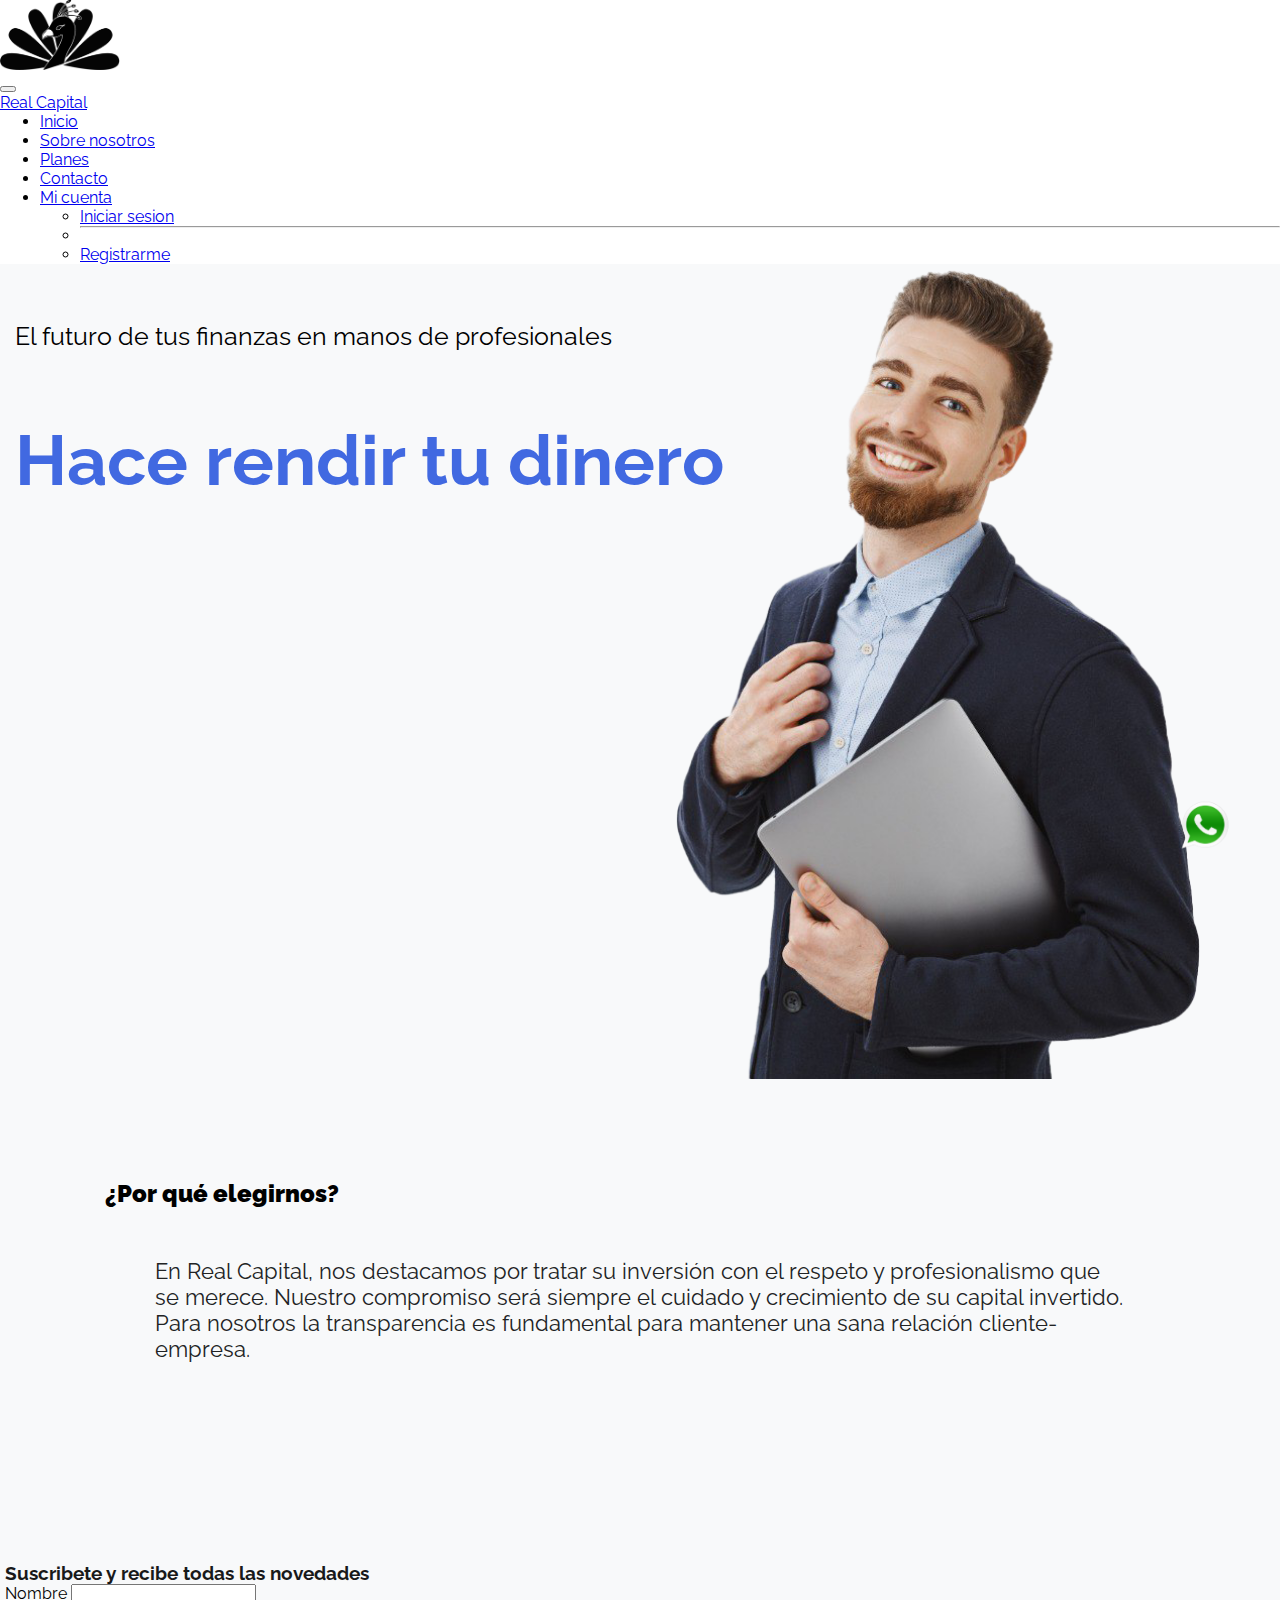
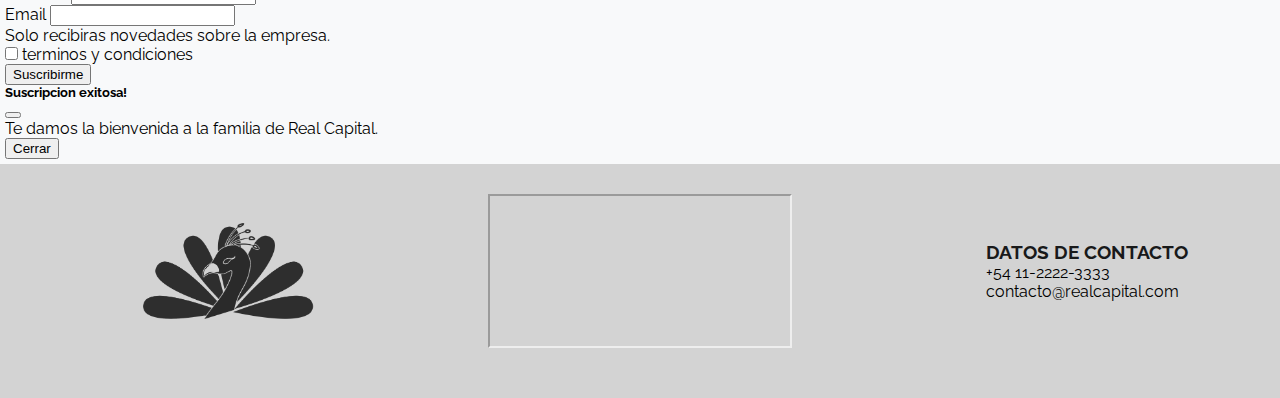
<file: index.html>
<!doctype html>
<html lang="en">
<head>
        <!-- Required meta tags -->
        <meta charset="utf-8">
        <meta name="viewport" content="width=device-width, initial-scale=1">
        <meta name="description" content="Somos expertos en inversiones, obtene rentabilidad con poca inversion y a bajo riesgo">
        <meta name="keywords" content="inversion, inversiones, dolares, rentabilidad,bajo riesgo">

        <!-- Bootstrap CSS -->
        <link href="https://cdn.jsdelivr.net/npm/bootstrap@5.1.3/dist/css/bootstrap.min.css" rel="stylesheet" integrity="sha384-1BmE4kWBq78iYhFldvKuhfTAU6auU8tT94WrHftjDbrCEXSU1oBoqyl2QvZ6jIW3" crossorigin="anonymous">
        <!-- Personal CSS -->
        <link rel="stylesheet" href="/css/style.css">
        <!--Fuente Google-->
        <link rel="preconnect" href="https://fonts.googleapis.com">
        <link rel="preconnect" href="https://fonts.gstatic.com" crossorigin>
        <link href="https://fonts.googleapis.com/css2?family=Raleway:ital,wght@0,100;0,200;0,300;0,900;1,100;1,200&display=swap" rel="stylesheet">

    <!-- INDEX -->
        <title>Real Capital - inviersiones inteligentes</title>
</head>
<body>
    <div Class="gridPrincipal">
        <div class="whatsapp">
            <a href="https://wa.link/k457yy" target="blank"><img  src="../img/wapLogo.png" width="50px"></a>
        </div>
            <header class="header">
            <!--Menú-->
                <nav class="navbar navbar-expand-lg navbar-light bg-light menu">
                    <div class="container-fluid">
                        <div class="ps-3">
                            <a class="navbar-brand" href="index.html">
                                <img src="../img/logo.png" alt="logo" width="120" height="70" class="logo_mobile">
                            </a>
                        </div>                        
                        <button class="navbar-toggler" type="button" data-bs-toggle="collapse" data-bs-target="#navbarNavAltMarkup" aria-controls="navbarNavAltMarkup" aria-expanded="false" aria-label="Toggle navigation">
                        <span class="navbar-toggler-icon"></span>
                        </button>
                        <div class="collapse navbar-collapse justify-content-end" id="navbarNavAltMarkup" >
                            <a class="navbar-brand" href="index.html">
                                Real Capital
                            </a>
                            <ul class="navbar-nav pe-4">
                                <li class="nav-item">
                                    <a class="nav-link active" aria-current="page" href="index.html">Inicio</a>
                                </li>
                                <li class="nav-item">
                                    <a class="nav-link" href="about.html">Sobre nosotros</a>
                                </li>
                                <li class="nav-item">
                                    <a class="nav-link" href="planes.html">Planes</a>
                                </li>
                                <li class="nav-item">
                                    <a class="nav-link" href="contacto.html">Contacto</a>
                                </li>
                                <li class="nav-item dropdown">
                                    <a class="nav-link dropdown-toggle" href="#" id="navbarDropdown" role="button" data-bs-toggle="dropdown" aria-expanded="false">Mi cuenta</a>
                                <ul class="dropdown-menu dropdown-menu-end" aria-labelledby="navbarDropdown">
                                    <li><a class="dropdown-item" href="login.html" target="_blank">Iniciar sesion</a></li>
                                    <li><hr class="dropdown-divider"></li>
                                    <li><a class="dropdown-item" href="login.html">Registrarme</a></li>
                                </ul>
                                </li>
                            </ul>
                        </div>
                    </div>
                </nav>
            </header>
        <div class="contenido">    
            <main>
            <!--Banner principal-->
                <section class="sectionBanner">
                    <div class="titulo"><p>Hace rendir tu dinero</p></div>
                    <div class="slogan"><p>El futuro de tus finanzas en manos de profesionales</p></div>
                </section>
            <!--¿POR QUE ELEGIRNOS?-->
                <section class="aboutus">
                    <h2><strong>¿Por qué elegirnos?</strong></h2>
                    <p>En Real Capital, nos destacamos por tratar su inversión con el respeto y profesionalismo que se merece. Nuestro compromiso será siempre el cuidado y crecimiento de su capital invertido.
                    Para nosotros la transparencia es fundamental para mantener una sana relación cliente-empresa.</p>
                </section>
                    <!--Formulario de suscripcion NL-->
                    <div class="col-md-6 offset-md-3 p-5">
                        <h3>Suscribete y recibe todas las novedades</h3>
                            <form>
                                <div class="mb-3">
                                    <label for="exampleInputPassword1" class="form-label">Nombre</label>
                                    <input type="text" class="form-control" id="Nombre">
                                </div>
                                <div class="mb-3">
                                    <label for="exampleInputEmail1" class="form-label">Email</label>
                                    <input type="email" class="form-control" id="exampleInputEmail1" aria-describedby="emailHelp">
                                    <div id="emailHelp" class="form-text">Solo recibiras novedades sobre la empresa.</div>
                                </div>
                                <div class="mb-3 form-check">
                                    <input type="checkbox" class="form-check-input" id="exampleCheck1">
                                    <label class="form-check-label" for="exampleCheck1">terminos y condiciones</label>
                                </div>
                                <!--<button type="submit" class="btn btn-primary">Suscribirse</button>-->
                                <!-- Button trigger modal -->
                                <button type="button" class="btn btn-primary" data-bs-toggle="modal" data-bs-target="#exampleModal">
                                    Suscribirme
                                </button>
                                <!-- Modal -->
                                <div class="modal fade" id="exampleModal" tabindex="-1" aria-labelledby="exampleModalLabel" aria-hidden="true">
                                    <div class="modal-dialog">
                                        <div class="modal-content">
                                            <div class="modal-header">
                                                <h5 class="modal-title" id="exampleModalLabel">Suscripcion exitosa!</h5>
                                                <button type="button" class="btn-close" data-bs-dismiss="modal" aria-label="Close"></button>
                                            </div>
                                            <div class="modal-body">
                                                Te damos la bienvenida a la familia de Real Capital.
                                            </div>
                                            <div class="modal-footer">
                                                <button type="button" class="btn btn-secondary" data-bs-dismiss="modal">Cerrar</button>
                                            </div>
                                        </div>
                                    </div>
                                </div>
                            </form>
                    </div>
            </main>
        </div>
    <footer class="footerGrid">
                <img src="../img/logo.png" alt="logo"width = "40%" class="logo">
                <iframe src="https://www.google.com/maps/embed?pb=!1m18!1m12!1m3!1d13138.183464832659!2d-58.38230538189882!3d-34.59035585458859!2m3!1f0!2f0!3f0!3m2!1i1024!2i768!4f13.1!3m3!1m2!1s0x95bccab6fb9fda31%3A0xc63b4bf37c945929!2sRetiro%2C%20CABA!5e0!3m2!1ses-419!2sar!4v1634530298566!5m2!1ses-419!2sar" loading="lazy" class="mapa"></iframe>
                <div class="datos">
                    <ul>
                        <h3>DATOS DE CONTACTO</h3>
                        <li><a href="#">+54 11-2222-3333</a></li>
                        <li><a href="#">contacto@realcapital.com</a></li>
                    </ul>
                </div>
    </footer>
</div>
    <!-- Option 1: Bootstrap Bundle with Popper -->
    <script src="https://cdn.jsdelivr.net/npm/bootstrap@5.1.3/dist/js/bootstrap.bundle.min.js" integrity="sha384-ka7Sk0Gln4gmtz2MlQnikT1wXgYsOg+OMhuP+IlRH9sENBO0LRn5q+8nbTov4+1p" crossorigin="anonymous"></script>
</body>
</html>
</file>
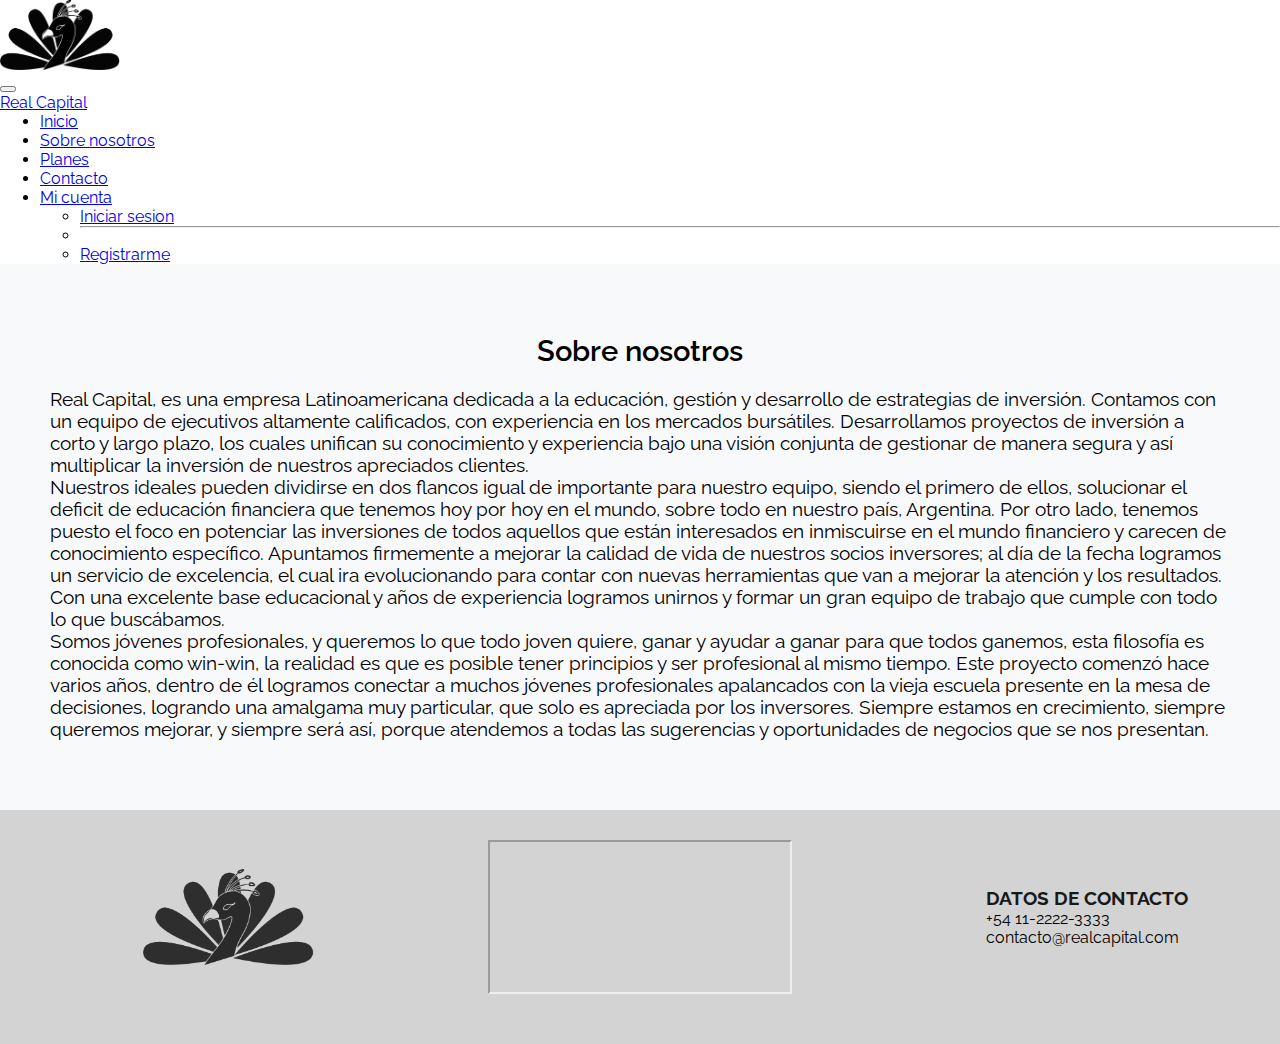
<file: about.html>
<!DOCTYPE html>
<html lang="en">
<head>
    <meta charset="UTF-8">
    <meta http-equiv="X-UA-Compatible" content="IE=edge">
    <meta name="viewport" content="width=device-width, initial-scale=1.0">
    <meta name="description" content="Te presentamos a nuestro equipo de profesionales">
    <meta name="keywords" content="equipo, inversiones,bajo riesgo, poca inversion, responsabilidad, respeto">

    <title>Real Capital - Conoce nuestro equipo</title>
    <!-- Bootstrap CSS -->
    <link href="https://cdn.jsdelivr.net/npm/bootstrap@5.1.3/dist/css/bootstrap.min.css" rel="stylesheet" integrity="sha384-1BmE4kWBq78iYhFldvKuhfTAU6auU8tT94WrHftjDbrCEXSU1oBoqyl2QvZ6jIW3" crossorigin="anonymous">
    <!-- Personal CSS -->
    <link rel="stylesheet" href="/css/style.css">
    <!-- Fuentes Google -->
    <link rel="preconnect" href="https://fonts.googleapis.com">
    <link rel="preconnect" href="https://fonts.gstatic.com" crossorigin>
    <link href="https://fonts.googleapis.com/css2?family=Raleway:ital,wght@0,100;0,200;0,300;0,900;1,100;1,200&display=swap" rel="stylesheet">
</head>
<body>
    <div class="gridPrincipal">
        <header class="header">
            <!--Menú-->
            <nav class="navbar navbar-expand-lg navbar-light bg-light menu">
                <div class="container-fluid">
                    <div class="ps-3">
                        <a class="navbar-brand" href="index.html">
                            <img src="../img/logo.png" alt="logo" width="120" height="70"class="logo_mobile">
                        </a>
                    </div>                        
                    <button class="navbar-toggler" type="button" data-bs-toggle="collapse" data-bs-target="#navbarNavAltMarkup" aria-controls="navbarNavAltMarkup" aria-expanded="false" aria-label="Toggle navigation">
                        <span class="navbar-toggler-icon"></span>
                        </button>
                    <div class="collapse navbar-collapse justify-content-end" id="navbarNavAltMarkup" >
                        <a class="navbar-brand" href="index.html">
                            Real Capital
                        </a>
                        <ul class="navbar-nav pe-4">
                            <li class="nav-item">
                                <a class="nav-link" aria-current="page" href="index.html">Inicio</a>
                            </li>
                            <li class="nav-item">
                                <a class="nav-link active" href="about.html">Sobre nosotros</a>
                            </li>
                            <li class="nav-item">
                                <a class="nav-link" href="planes.html">Planes</a>
                            </li>
                            <li class="nav-item">
                                <a class="nav-link" href="contacto.html">Contacto</a>
                            </li>
                            <li class="nav-item dropdown">
                                <a class="nav-link dropdown-toggle" href="#" id="navbarDropdown" role="button" data-bs-toggle="dropdown" aria-expanded="false">Mi cuenta</a>
                            <ul class="dropdown-menu dropdown-menu-end" aria-labelledby="navbarDropdown">
                                <li><a class="dropdown-item" href="login.html" target="_blank">Iniciar sesion</a></li>
                                <li><hr class="dropdown-divider"></li>
                                <li><a class="dropdown-item" href="login.html">Registrarme</a></li>
                            </ul>
                            </li>
                        </ul>
                    </div>
                </div>
            </nav>
        </header>  
        <section class="section_aboutus">
            <h2> Sobre nosotros</h2>
            <p>Real Capital, es una empresa Latinoamericana dedicada a la educación, gestión y desarrollo de estrategias de inversión. Contamos con un equipo de ejecutivos altamente calificados, con experiencia en los mercados bursátiles. Desarrollamos proyectos de inversión a corto y largo plazo, los cuales unifican su conocimiento y experiencia bajo una visión conjunta de gestionar de manera segura y así multiplicar la inversión de nuestros apreciados clientes.
            </p>
            <p>Nuestros ideales pueden dividirse en dos flancos igual de importante para nuestro equipo, siendo el primero de ellos, solucionar el deficit de educación financiera que tenemos hoy por hoy en el mundo, sobre todo en nuestro país, Argentina.
                Por otro lado, tenemos puesto el foco en potenciar las inversiones de todos aquellos que están interesados en inmiscuirse en el mundo financiero y carecen de conocimiento específico.
                Apuntamos firmemente a mejorar la calidad de vida de nuestros socios inversores; al día de la fecha logramos un servicio de excelencia, el cual ira evolucionando para contar con nuevas herramientas que van a mejorar la atención y los resultados.
                Con una excelente base educacional y años de experiencia logramos unirnos y formar un gran equipo de trabajo que cumple con todo lo que buscábamos.
            </p>
            <p>Somos jóvenes profesionales, y queremos lo que todo joven quiere, ganar y ayudar a ganar para que todos ganemos, esta filosofía es conocida como win-win, la realidad es que es posible tener principios y ser profesional al mismo tiempo.
                Este proyecto comenzó hace varios años, dentro de él logramos conectar a muchos jóvenes profesionales apalancados con la vieja escuela presente en la mesa de decisiones, logrando una amalgama muy particular, que solo es apreciada por los inversores.
                
                Siempre estamos en crecimiento, siempre queremos mejorar, y siempre será así, porque atendemos a todas las sugerencias y oportunidades de negocios que se nos presentan.</p>
        </section>
    </div>
        <footer class="footerGrid">
                <img src="../img/logo.png" alt="logo"width = "40%" class="logo">
                <iframe src="https://www.google.com/maps/embed?pb=!1m18!1m12!1m3!1d13138.183464832659!2d-58.38230538189882!3d-34.59035585458859!2m3!1f0!2f0!3f0!3m2!1i1024!2i768!4f13.1!3m3!1m2!1s0x95bccab6fb9fda31%3A0xc63b4bf37c945929!2sRetiro%2C%20CABA!5e0!3m2!1ses-419!2sar!4v1634530298566!5m2!1ses-419!2sar" loading="lazy" class="mapa"></iframe>
                <div class="datos">
                    <ul>
                        <h3>DATOS DE CONTACTO</h3>
                        <li><a href="#">+54 11-2222-3333</a></li>
                        <li><a href="#">contacto@realcapital.com</a></li>
                    </ul>
                </div>
        </footer>

    <!-- Option 1: Bootstrap Bundle with Popper -->
    <script src="https://cdn.jsdelivr.net/npm/bootstrap@5.1.3/dist/js/bootstrap.bundle.min.js" integrity="sha384-ka7Sk0Gln4gmtz2MlQnikT1wXgYsOg+OMhuP+IlRH9sENBO0LRn5q+8nbTov4+1p" crossorigin="anonymous"></script>
</body>
</html>
</file>
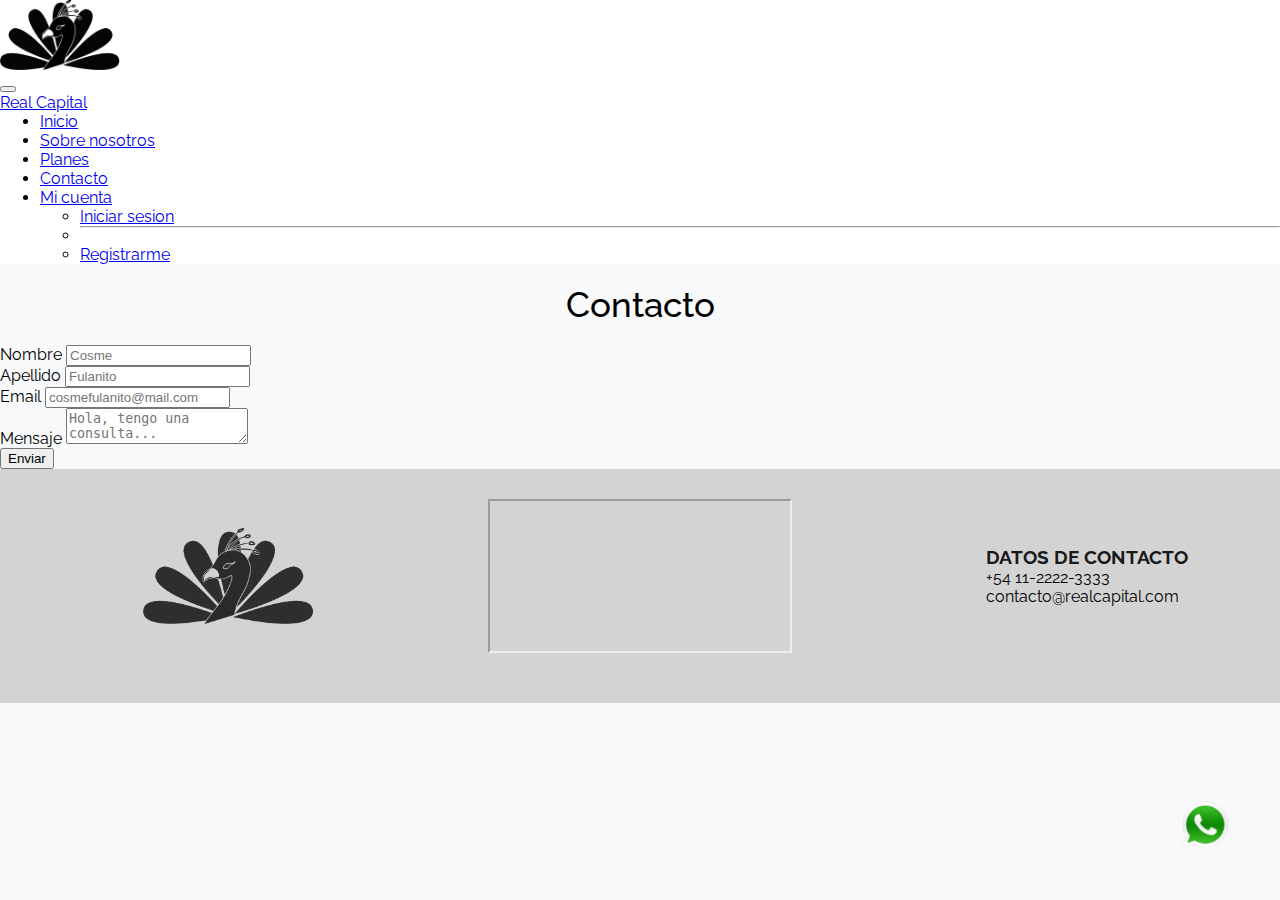
<file: contacto.html>
<!doctype html>
<html lang="en">
<head>
        <!-- Required meta tags -->
        <meta charset="utf-8">
        <meta name="viewport" content="width=device-width, initial-scale=1">
        <meta name="description" content="¿Queres saber como inertir con bajo riesgo y con poca inversion? Escribinos!">
        <meta name="keywords" content="aprender, inversiones, dolares, rentabilidad,bajo riesgo, poca inversion">

        <!-- Bootstrap CSS -->
        <link href="https://cdn.jsdelivr.net/npm/bootstrap@5.1.3/dist/css/bootstrap.min.css" rel="stylesheet" integrity="sha384-1BmE4kWBq78iYhFldvKuhfTAU6auU8tT94WrHftjDbrCEXSU1oBoqyl2QvZ6jIW3" crossorigin="anonymous">
        <!-- Personal CSS -->
        <link rel="stylesheet" href="/css/style.css">
        <!--Fuente Google-->
        <link rel="preconnect" href="https://fonts.googleapis.com">
        <link rel="preconnect" href="https://fonts.gstatic.com" crossorigin>
        <link href="https://fonts.googleapis.com/css2?family=Raleway:ital,wght@0,100;0,200;0,300;0,900;1,100;1,200&display=swap" rel="stylesheet">

    <!-- INDEX -->
        <title>Real Capital - Contactanos</title>
</head>
<body>
    <div Class="grdiPrincipal">
        <div class="whatsapp">
            <a href="https://wa.link/k457yy" target="blank"><img  src="../img/wapLogo.png" width="50px"></a>
        </div>
            <header class="header">
            <!--Menú-->
                <nav class="navbar navbar-expand-lg navbar-light bg-light menu">
                    <div class="container-fluid">
                        <div class="ps-3">
                            <a class="navbar-brand" href="index.html">
                                <img src="../img/logo.png" alt="logo" width="120" height="70"class="logo_mobile">
                            </a>
                        </div>                        
                        <button class="navbar-toggler" type="button" data-bs-toggle="collapse" data-bs-target="#navbarNavAltMarkup" aria-controls="navbarNavAltMarkup" aria-expanded="false" aria-label="Toggle navigation">
                            <span class="navbar-toggler-icon"></span>
                            </button>
                        <div class="collapse navbar-collapse justify-content-end" id="navbarNavAltMarkup" >
                            <a class="navbar-brand" href="index.html">
                                Real Capital
                            </a>
                            <ul class="navbar-nav pe-3">
                                <li class="nav-item">
                                    <a class="nav-link" aria-current="page" href="index.html">Inicio</a>
                                </li>
                                <li class="nav-item">
                                    <a class="nav-link" href="about.html">Sobre nosotros</a>
                                </li>
                                <li class="nav-item">
                                    <a class="nav-link" href="planes.html">Planes</a>
                                </li>
                                <li class="nav-item">
                                    <a class="nav-link active" href="contacto.html">Contacto</a>
                                </li>
                                <li class="nav-item dropdown">
                                    <a class="nav-link dropdown-toggle" href="#" id="navbarDropdown" role="button" data-bs-toggle="dropdown" aria-expanded="false">Mi cuenta</a>
                                <ul class="dropdown-menu dropdown-menu-end" aria-labelledby="navbarDropdown">
                                    <li><a class="dropdown-item" href="login.html" target="_blank">Iniciar sesion</a></li>
                                    <li><hr class="dropdown-divider"></li>
                                    <li><a class="dropdown-item" href="login.html">Registrarme</a></li>
                                </ul>
                                </li>
                            </ul>
                        </div>
                    </div>
                </nav>
            </header>
            <!-- FORMULARIO -->
            <section class="justify-content-center m-5">
            <div class="card p-4 formContacto">
                <h4>Contacto</h4>
                <form class="row g-3">
                <div class="col-md-6">
                    <label for="inputName" class="form-label">Nombre</label>
                    <input type="text" class="form-control" id="inputName" placeholder="Cosme">
                </div>
                <div class="col-md-6">
                    <label for="inputLastname" class="form-label">Apellido</label>
                    <input type="text" class="form-control" id="inputLastname" placeholder="Fulanito">
                </div>
                <div class="col-12">
                    <label for="inputMail" class="form-label">Email</label>
                    <input type="email" class="form-control" id="inputMail" placeholder="cosmefulanito@mail.com">
                </div>
                <div class="col-12">
                    <label for="mensaje" class="form-label">Mensaje</label>
                    <textarea type="text" class="form-control" id="inputMessage" placeholder="Hola, tengo una consulta..."></textarea>
                </div>
                <div class="col-12">
                    <button type="submit" class="btn btn-primary">Enviar</button>
                </div>
                </form>
            </div>
        </section>
            <footer>
                <div class="footerGrid">
                    <img src="../img/logo.png" alt="logo"width = "40%" class="logo">
                    <iframe src="https://www.google.com/maps/embed?pb=!1m18!1m12!1m3!1d13138.183464832659!2d-58.38230538189882!3d-34.59035585458859!2m3!1f0!2f0!3f0!3m2!1i1024!2i768!4f13.1!3m3!1m2!1s0x95bccab6fb9fda31%3A0xc63b4bf37c945929!2sRetiro%2C%20CABA!5e0!3m2!1ses-419!2sar!4v1634530298566!5m2!1ses-419!2sar" loading="lazy" class="mapa"></iframe>
                        <div class="datos">
                            <ul>
                                <h3>DATOS DE CONTACTO</h3>
                                <li><a href="#">+54 11-2222-3333</a></li>
                                <li><a href="#">contacto@realcapital.com</a></li>
                            </ul>
                        </div>
                </div>
            </footer>
</div>
    <!-- Option 1: Bootstrap Bundle with Popper -->
    <script src="https://cdn.jsdelivr.net/npm/bootstrap@5.1.3/dist/js/bootstrap.bundle.min.js" integrity="sha384-ka7Sk0Gln4gmtz2MlQnikT1wXgYsOg+OMhuP+IlRH9sENBO0LRn5q+8nbTov4+1p" crossorigin="anonymous"></script>
</body>
</html>
</file>
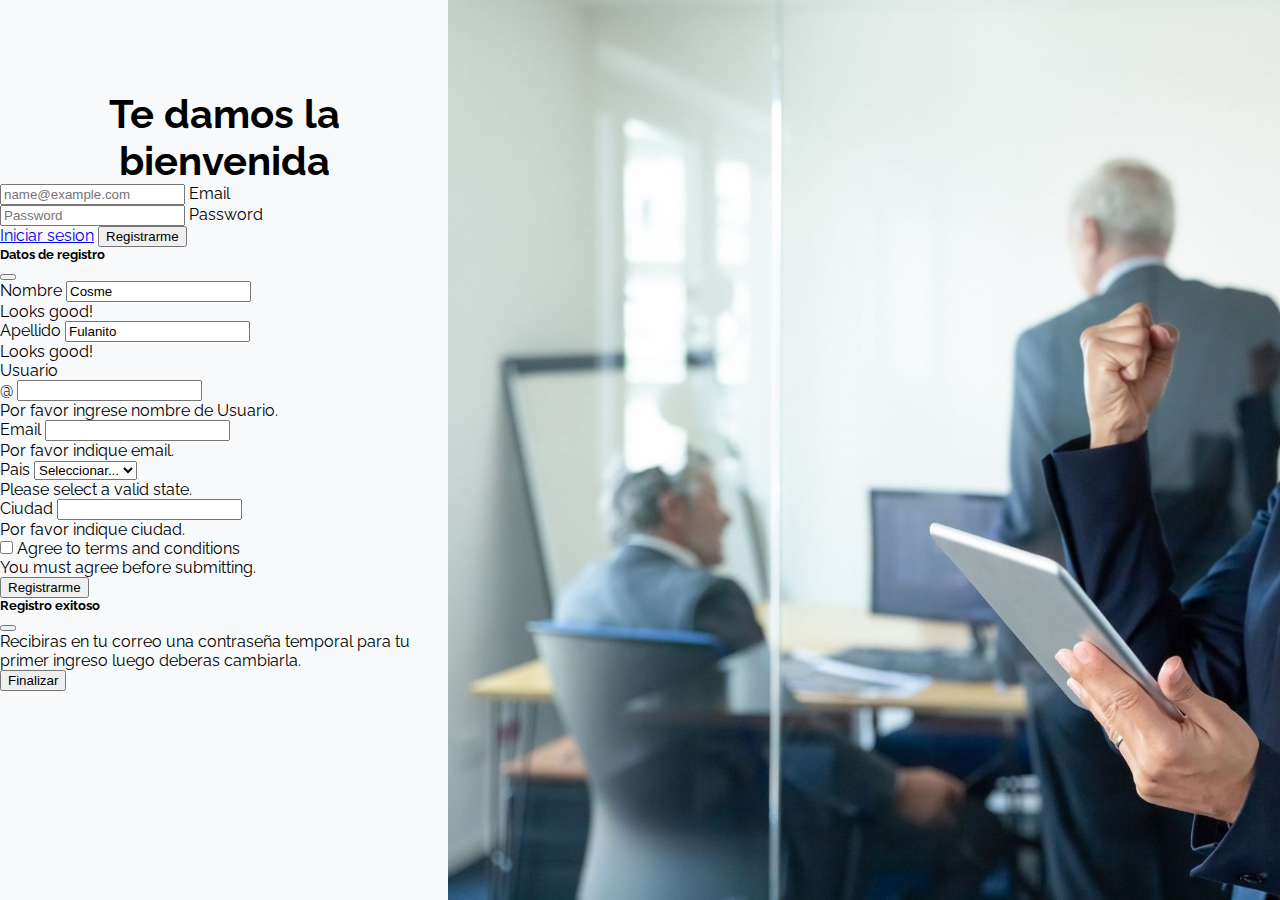
<file: login.html>
<!doctype html>
<html lang="en">
<head>
        <!-- Required meta tags -->
        <meta charset="utf-8">
        <meta name="viewport" content="width=device-width, initial-scale=1">
        <meta name="description" content="Somos expertos en inversiones, obtene rentabilidad con poca inversion y a bajo riesgo">
        <meta name="keywords" content="inversion, inversiones, dolares, rentabilidad,bajo riesgo">

        <!-- Bootstrap CSS -->
        <link href="https://cdn.jsdelivr.net/npm/bootstrap@5.1.3/dist/css/bootstrap.min.css" rel="stylesheet" integrity="sha384-1BmE4kWBq78iYhFldvKuhfTAU6auU8tT94WrHftjDbrCEXSU1oBoqyl2QvZ6jIW3" crossorigin="anonymous">
        <!-- Personal CSS -->
        <link rel="stylesheet" href="/css/style.css">
        <!--Fuente Google-->
        <link rel="preconnect" href="https://fonts.googleapis.com">
        <link rel="preconnect" href="https://fonts.gstatic.com" crossorigin>
        <link href="https://fonts.googleapis.com/css2?family=Raleway:ital,wght@0,100;0,200;0,300;0,900;1,100;1,200&display=swap" rel="stylesheet">

    <!-- INDEX -->
        <title>Real Capital - inviersiones inteligentes</title>
</head>
<body>
    <div class="login">
        <div class="botones p-4">
            <h2 class="mb-4">Te damos la bienvenida</h2>
            <div class="form-floating mb-3">
                <input type="email" class="form-control" id="floatingInput" placeholder="name@example.com">
                <label for="floatingInput">Email</label>
            </div>
            <div class="form-floating">
            <input type="password" class="form-control" id="floatingPassword" placeholder="Password">
            <label for="floatingPassword">Password</label>
            </div>
            <div class="d-grid gap-2 col-6 mx-auto m-4">
                <a href="/my_account.html" class="btn btn-primary">Iniciar sesion</a>
                <button type="button" class="btn btn-primary" data-bs-toggle="modal" data-bs-target="#registro">
                    Registrarme
                </button>
                
                <!-- formulario -->
                <div class="modal fade" id="registro" tabindex="-1">
                    <div class="modal-dialog">
                        <div class="modal-content">
                            <div class="modal-header">
                                <h5>Datos de registro</h5>
                                <button type="button" class="btn-close" data-bs-dismiss="modal" aria-label="Close"></button>
                            </div>
                            <div class="modal-body">
                                <form class="row g-3 needs-validation" novalidate="">
                                    <div class="col-md-4">
                                        <label for="validationCustom01" class="form-label">Nombre</label>
                                        <input type="text" class="form-control" id="validationCustom01" value="Cosme" required="">
                                        <div class="valid-feedback">
                                        Looks good!
                                        </div>
                                    </div>
                                    <div class="col-md-4">
                                        <label for="validationCustom02" class="form-label">Apellido</label>
                                        <input type="text" class="form-control" id="validationCustom02" value="Fulanito" required="">
                                        <div class="valid-feedback">
                                        Looks good!
                                        </div>
                                    </div>
                                    <div class="col-md-4">
                                        <label for="validationCustomUsername" class="form-label">Usuario</label>
                                        <div class="input-group has-validation">
                                        <span class="input-group-text" id="inputGroupPrepend">@</span>
                                        <input type="text" class="form-control" id="validationCustomUsername" aria-describedby="inputGroupPrepend" required="">
                                        <div class="invalid-feedback">
                                            Por favor ingrese nombre de Usuario.
                                        </div>
                                        </div>
                                    </div>
                                    <div class="col-md-12">
                                        <label for="validationCustom06" class="form-label">Email</label>
                                        <input type="email" class="form-control" id="validationCustom06" required="">
                                        <div class="invalid-feedback">
                                        Por favor indique email.
                                        </div>
                                    </div>
                                    <div class="col-md-4">
                                        <label for="validationCustom04" class="form-label">Pais</label>
                                        <select class="form-select" id="validationCustom04" required="">
                                        <option selected="" disabled="" value="">Seleccionar...</option>
                                        <option>Argentina</option>
                                        <option>Urguay</option>
                                        <option>Chile</option>
                                        <option>Brasil</option>
                                        <option>Bolivia</option>
                                        <option>Paraguay</option>
                                        </select>
                                        <div class="invalid-feedback">
                                        Please select a valid state.
                                        </div>
                                    </div>
                                    <div class="col-md-6">
                                        <label for="validationCustom03" class="form-label">Ciudad</label>
                                        <input type="text" class="form-control" id="validationCustom03" required="">
                                        <div class="invalid-feedback">
                                        Por favor indique ciudad.
                                        </div>
                                    </div>
                                    <div class="col-12">
                                        <div class="form-check">
                                            <input class="form-check-input" type="checkbox" value="" id="invalidCheck" required="">
                                            <label class="form-check-label" for="invalidCheck">
                                                Agree to terms and conditions
                                            </label>
                                            <div class="invalid-feedback">
                                                You must agree before submitting.
                                            </div>
                                        </div>
                                    </div>
                                    
                                </form>            
                            </div>
                            <div class="modal-footer">
                                    <button type="button" class="btn btn-primary" data-bs-toggle="modal" data-bs-target="#confirmar_registro">Registrarme</button>
                            </div>
                        </div>
                    </div>
                </div>
                <div class="modal fade" id="confirmar_registro" tabindex="-1">
                    <div class="modal-dialog">
                        <div class="modal-content">
                            <div class="modal-header">
                                <h5>Registro exitoso</h5>
                                <button type="button" class="btn-close" data-bs-dismiss="modal" aria-label="Close"></button>
                            </div>
                            <div class="modal-body">
                                <p>Recibiras en tu correo una contraseña temporal para tu primer ingreso luego deberas cambiarla.</p>
                            </div>
                            <div class="modal-footer">
                                <button type="button" class="btn-secondary" data-bs-dismiss="modal">Finalizar</button>
                            </div>
                        </div>
                    </div>
                </div>
                <!-- formulario -->
            </div>
        </div>
        <div class="back">
        </div>
    </div>

    <!-- Option 1: Bootstrap Bundle with Popper -->
    <script src="https://cdn.jsdelivr.net/npm/bootstrap@5.1.3/dist/js/bootstrap.bundle.min.js" integrity="sha384-ka7Sk0Gln4gmtz2MlQnikT1wXgYsOg+OMhuP+IlRH9sENBO0LRn5q+8nbTov4+1p" crossorigin="anonymous"></script>
</body>
</html>
</file>
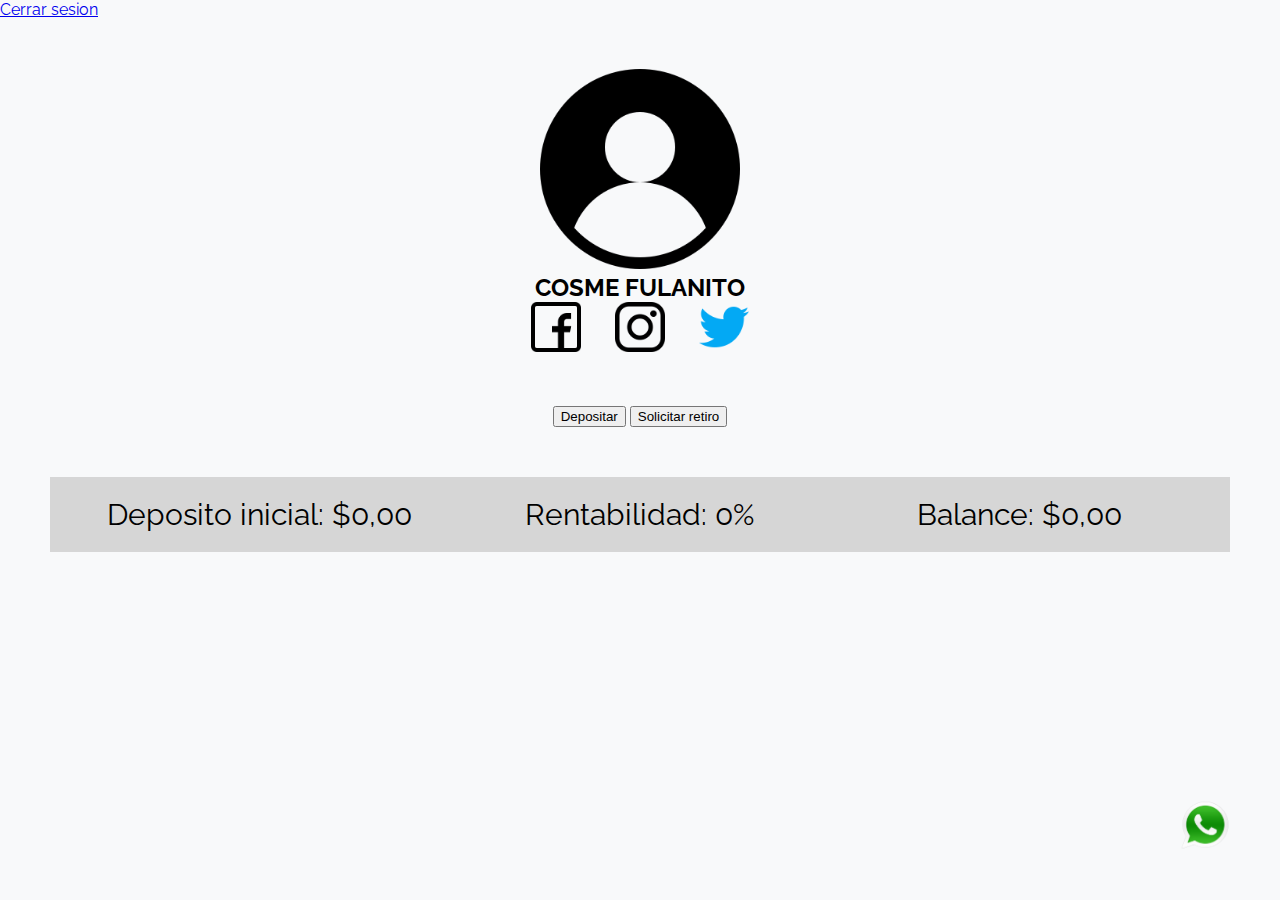
<file: my_account.html>
<!doctype html>
<html lang="en">
<head>
        <!-- Required meta tags -->
        <meta charset="utf-8">
        <meta name="viewport" content="width=device-width, initial-scale=1">
        <meta name="description" content="Somos expertos en inversiones, obtene rentabilidad con poca inversion y a bajo riesgo">
        <meta name="keywords" content="inversion, inversiones, dolares, rentabilidad,bajo riesgo">

        <!-- Bootstrap CSS -->
        <link href="https://cdn.jsdelivr.net/npm/bootstrap@5.1.3/dist/css/bootstrap.min.css" rel="stylesheet" integrity="sha384-1BmE4kWBq78iYhFldvKuhfTAU6auU8tT94WrHftjDbrCEXSU1oBoqyl2QvZ6jIW3" crossorigin="anonymous">
        <!-- Personal CSS -->
        <link rel="stylesheet" href="/css/style.css">
        <!--Fuente Google-->
        <link rel="preconnect" href="https://fonts.googleapis.com">
        <link rel="preconnect" href="https://fonts.gstatic.com" crossorigin>
        <link href="https://fonts.googleapis.com/css2?family=Raleway:ital,wght@0,100;0,200;0,300;0,900;1,100;1,200&display=swap" rel="stylesheet">

    <!-- INDEX -->
        <title>Real Capital - inviersiones inteligentes</title>
</head>
<body>
    <div class="whatsapp">
        <a href="https://wa.link/k457yy" target="blank"><img  src="../img/wapLogo.png" width="50px"></a>
    </div>
    <a class="btn btn-danger m-4 p-1" href="index.html">Cerrar sesion</a>
    <div Class="gridPrincipal">
        <div class="user_grid">
            <div class="user_header">
                <img src="img/user.png" alt="imagen_usuario" width="200px">
                <h2>COSME FULANITO</h2>
            
            <div class="user_rrss">
                <div class="logo1">
                    <img src="img/facebook.png" alt="face_logo" width="50px">
                </div>
                <div class="logo2">
                    <img src="img/logotipo-de-instagram.png" alt="insta_logo" width="50px">
                </div>
                <div class="logo3">
                    <img src="img/twitter_logo.png" alt="twitter_logo" width="50px">
                </div>
            </div>
                    <div class="btn-group justify-content-center user_botones" role="group" aria-label="Basic example">
                    <button type="button" class="btn btn-primary">Depositar</button>
                    <button type="button" class="btn btn-primary">Solicitar retiro</button>
                    </div>
                <div class="user_inversion">
                    <div><p>Deposito inicial: $0,00</p></div>
                    <div><p>Rentabilidad: 0%</p></div>
                    <div><p>Balance: $0,00</p></div>
                </div>
            </div>
        </div>
    </div>
    <!-- Option 1: Bootstrap Bundle with Popper -->
    <script src="https://cdn.jsdelivr.net/npm/bootstrap@5.1.3/dist/js/bootstrap.bundle.min.js" integrity="sha384-ka7Sk0Gln4gmtz2MlQnikT1wXgYsOg+OMhuP+IlRH9sENBO0LRn5q+8nbTov4+1p" crossorigin="anonymous"></script>
</body>
</html>
</file>
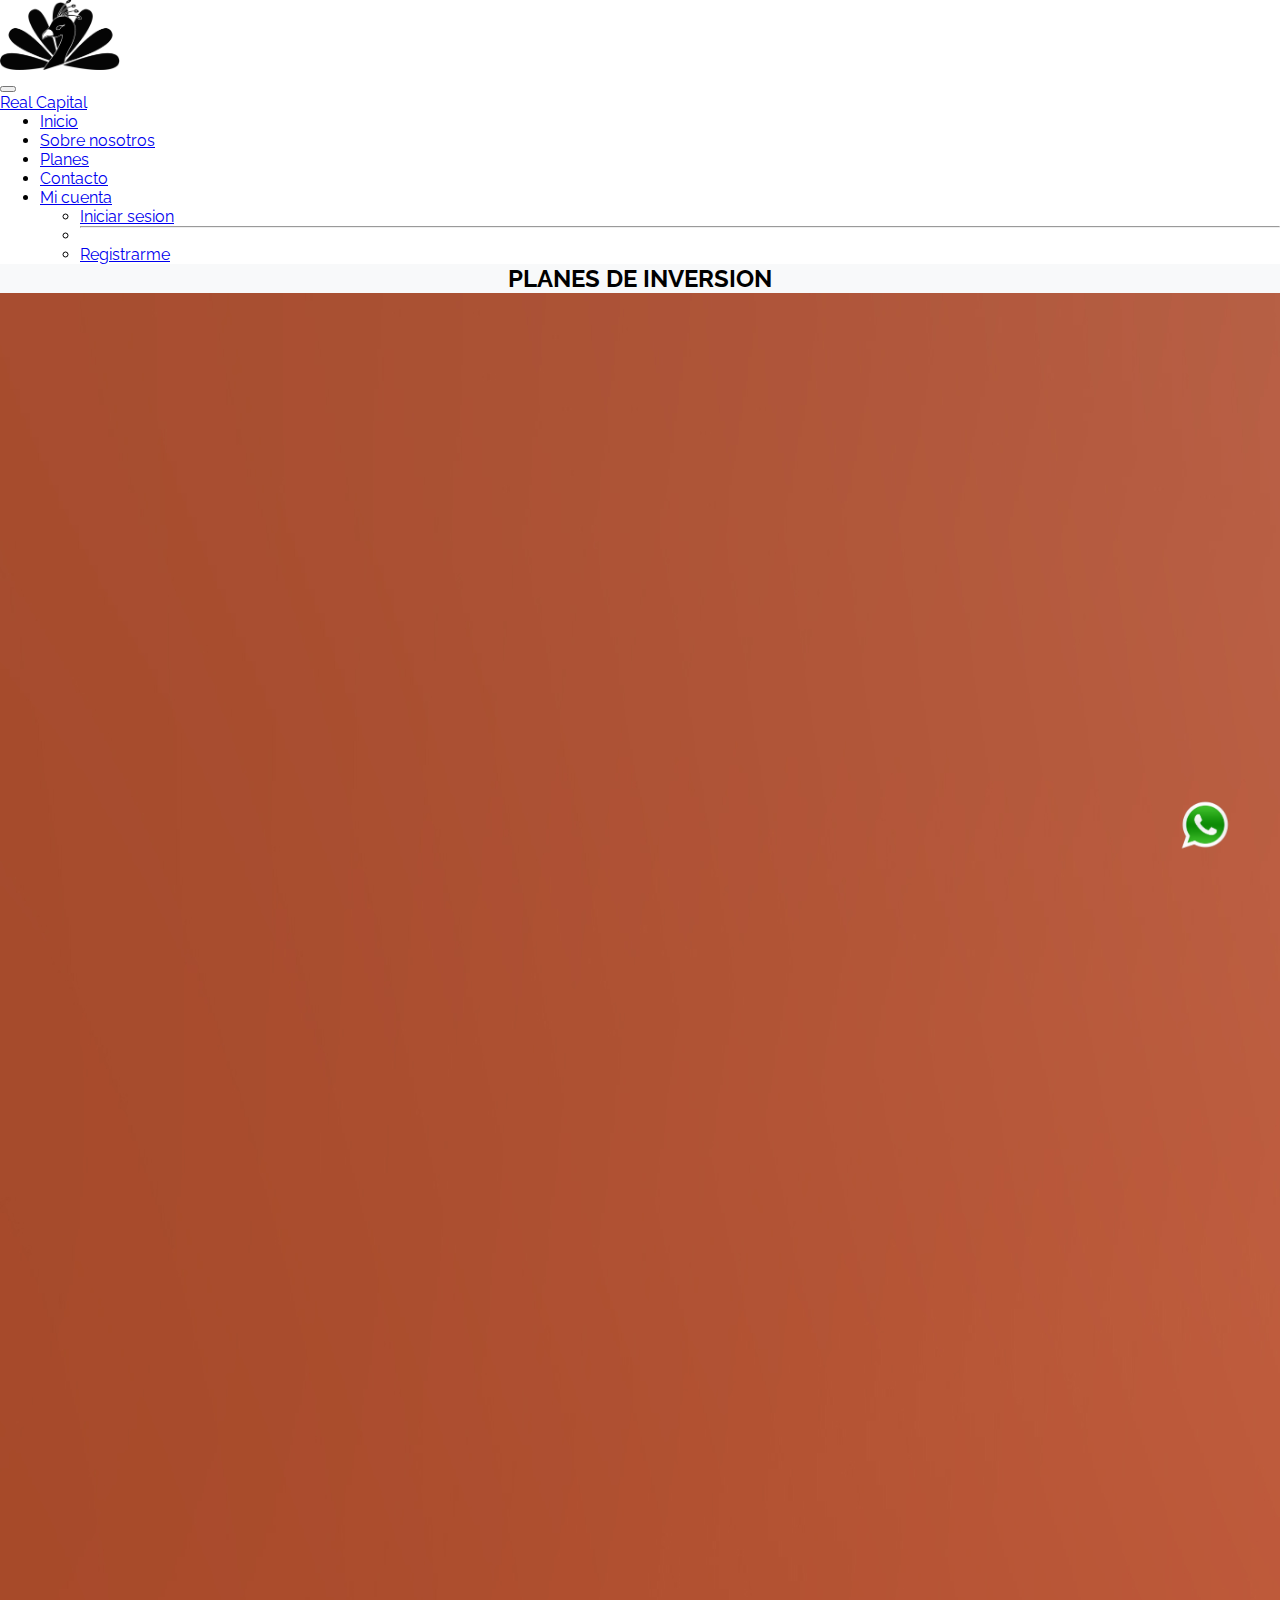
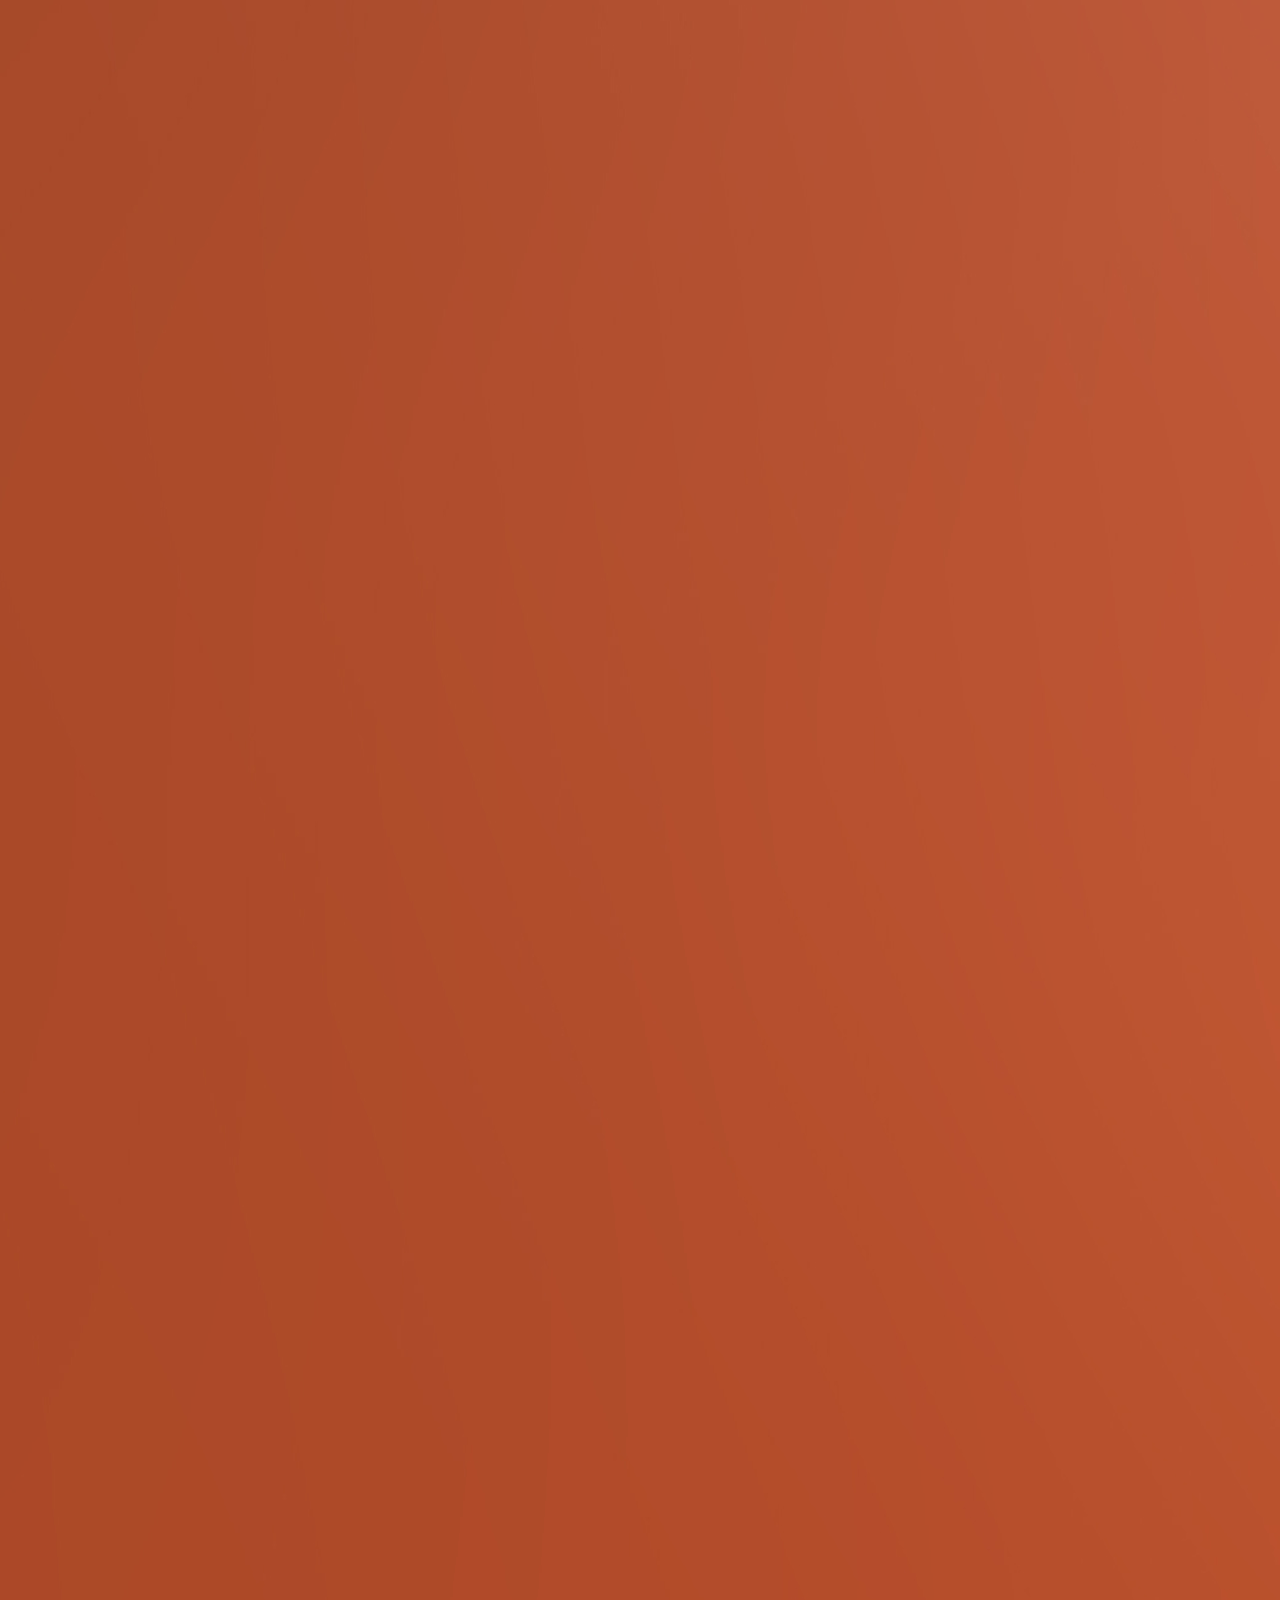
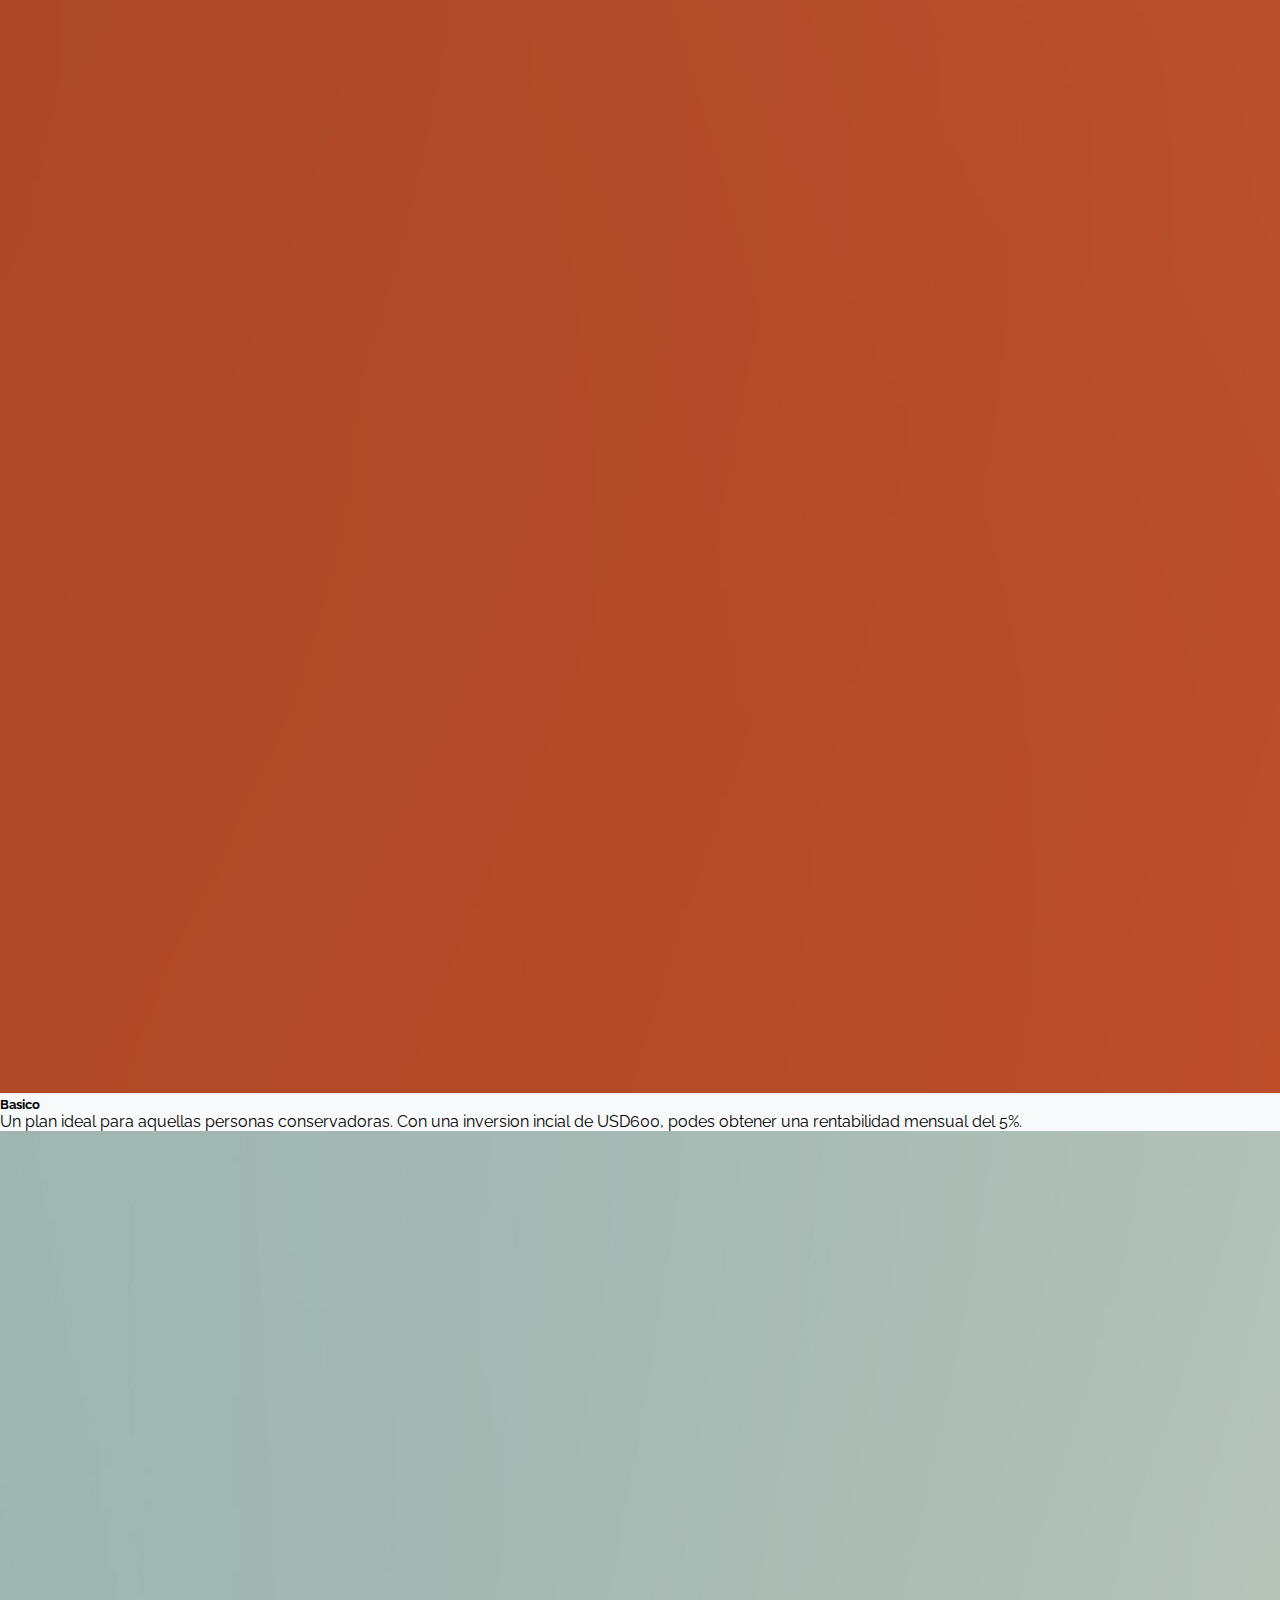
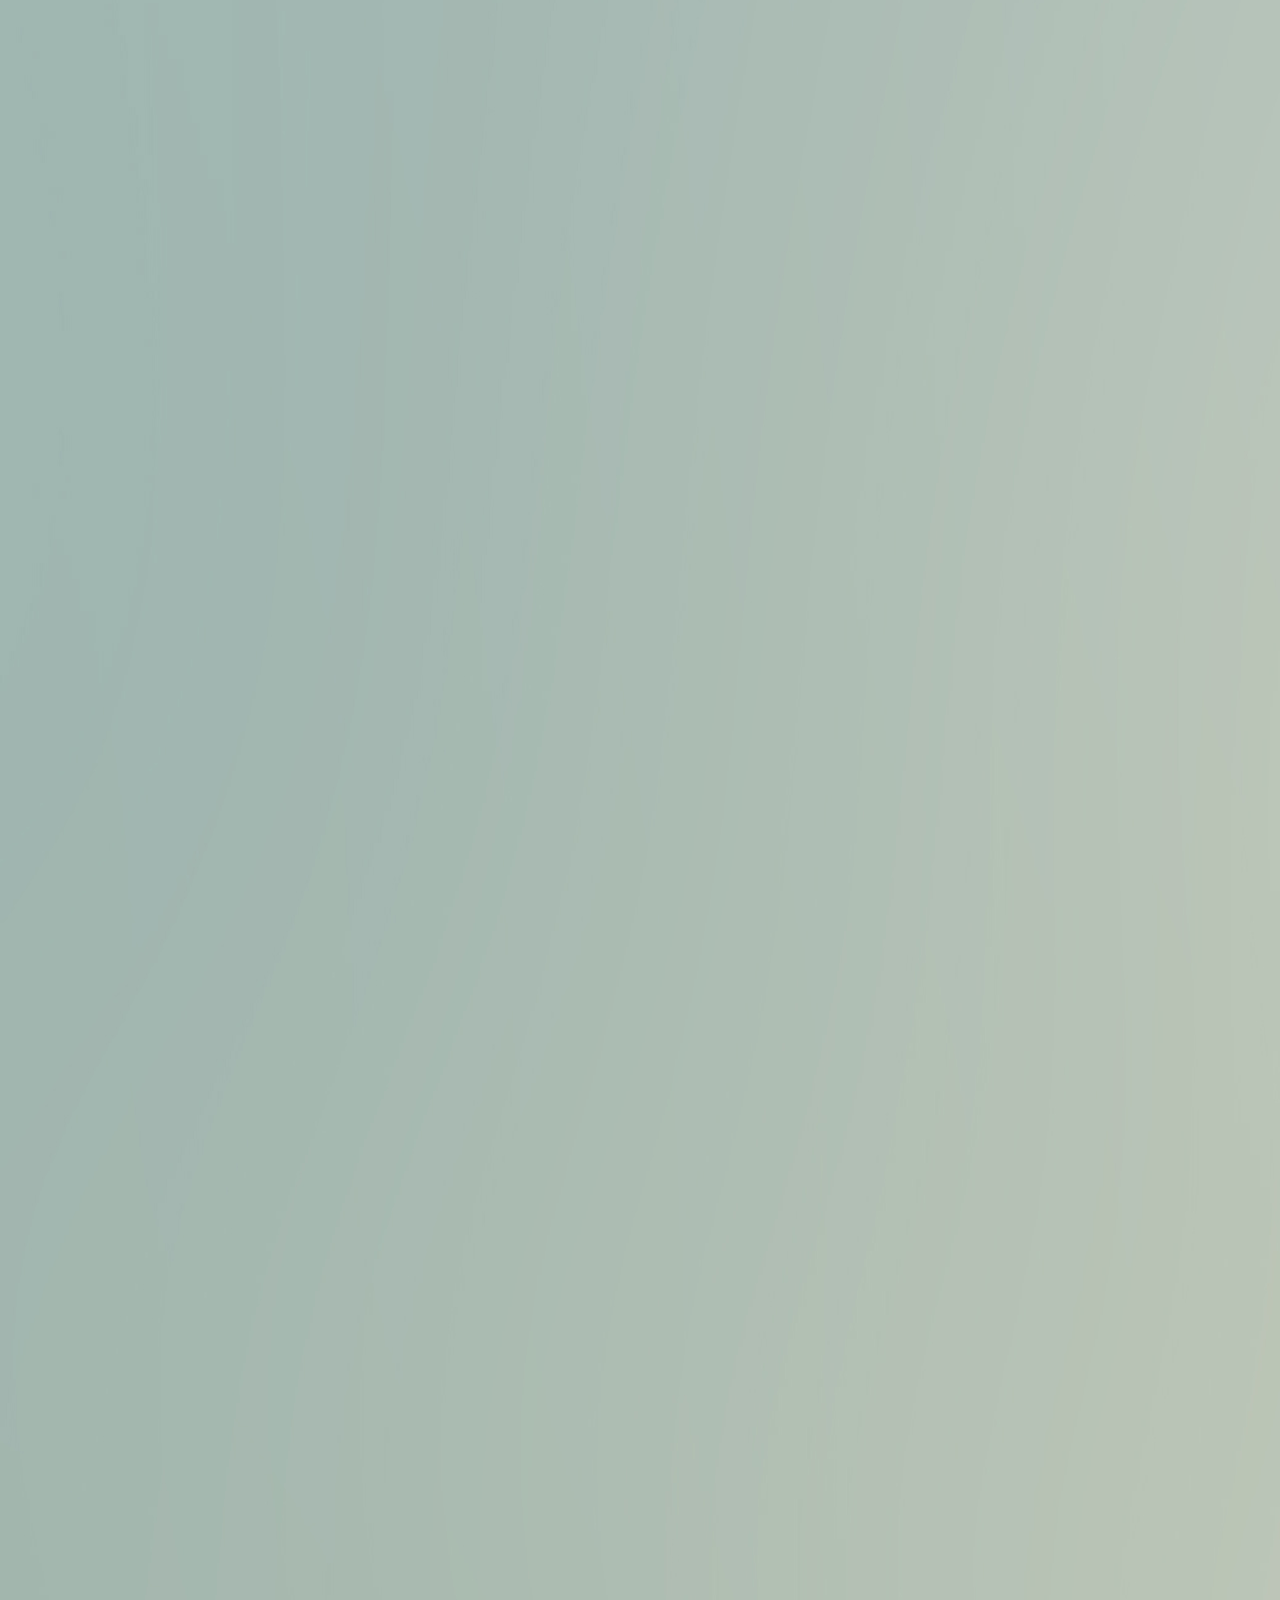
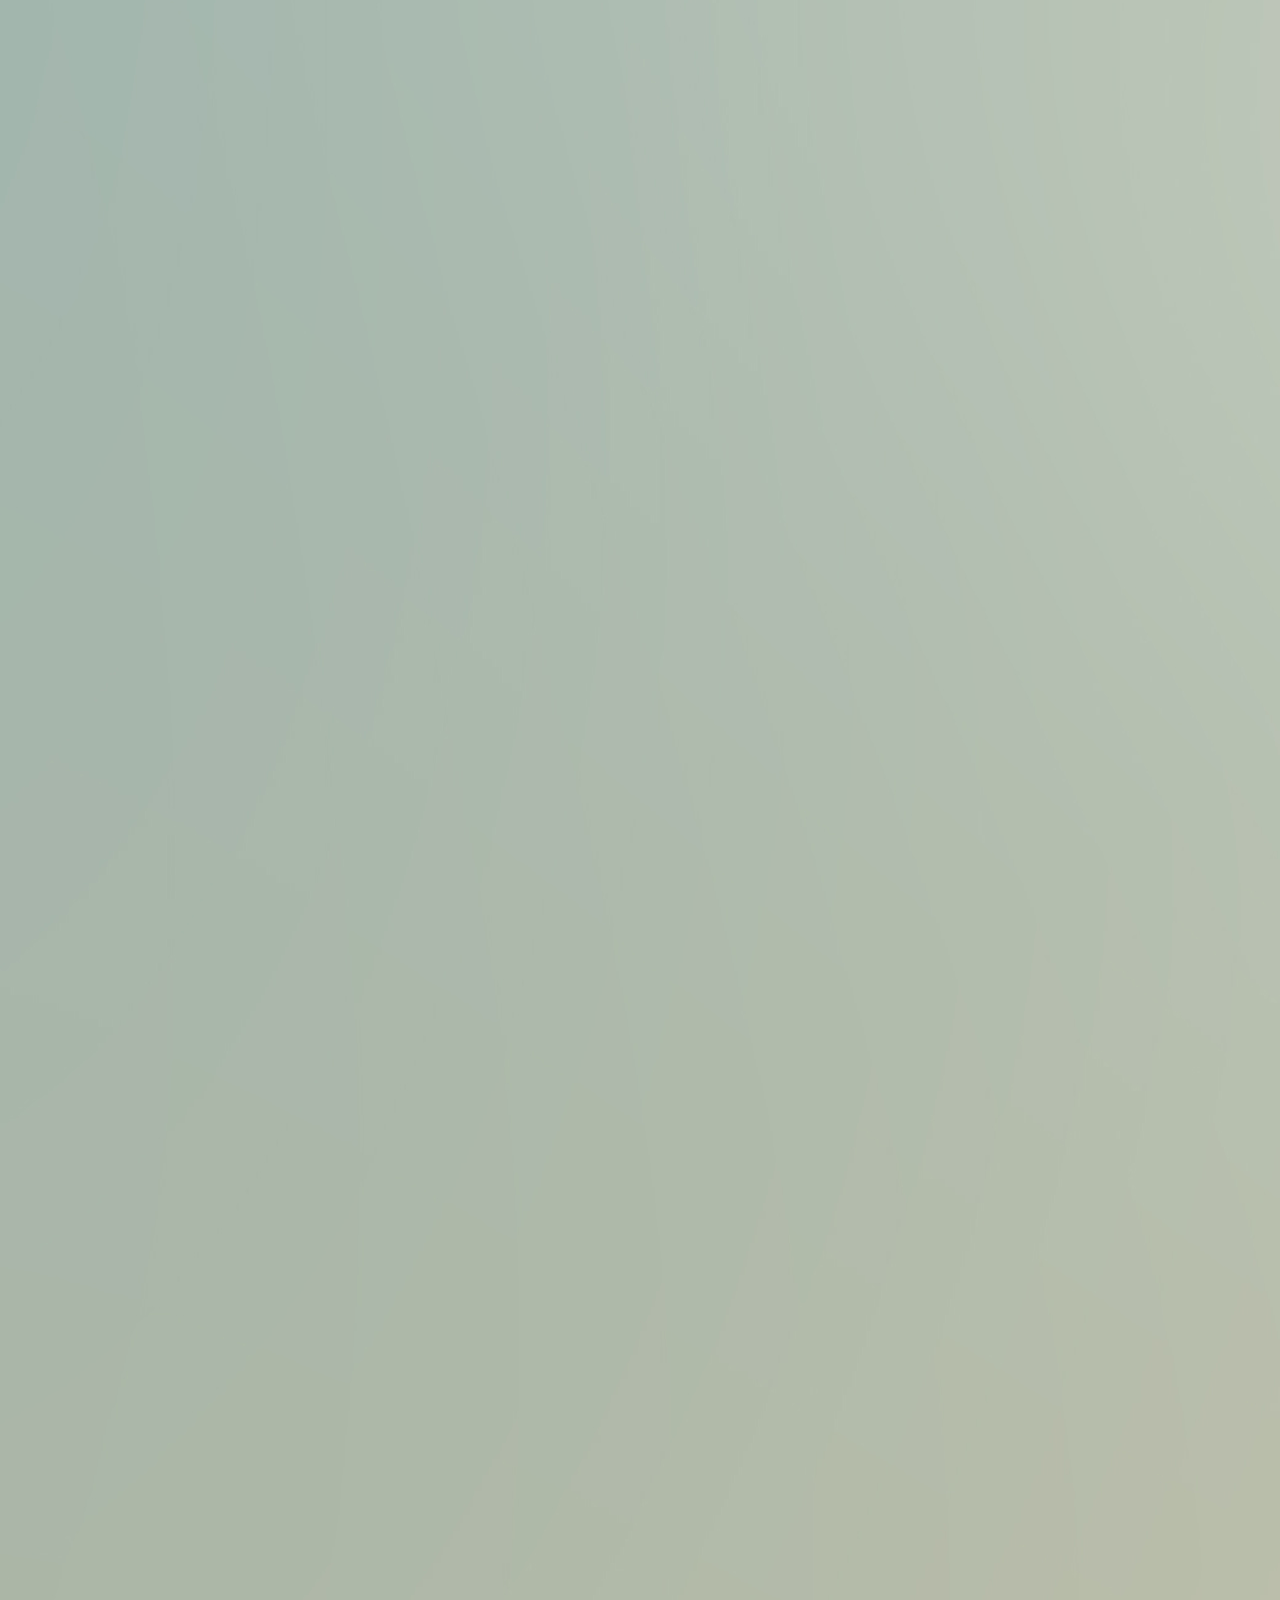
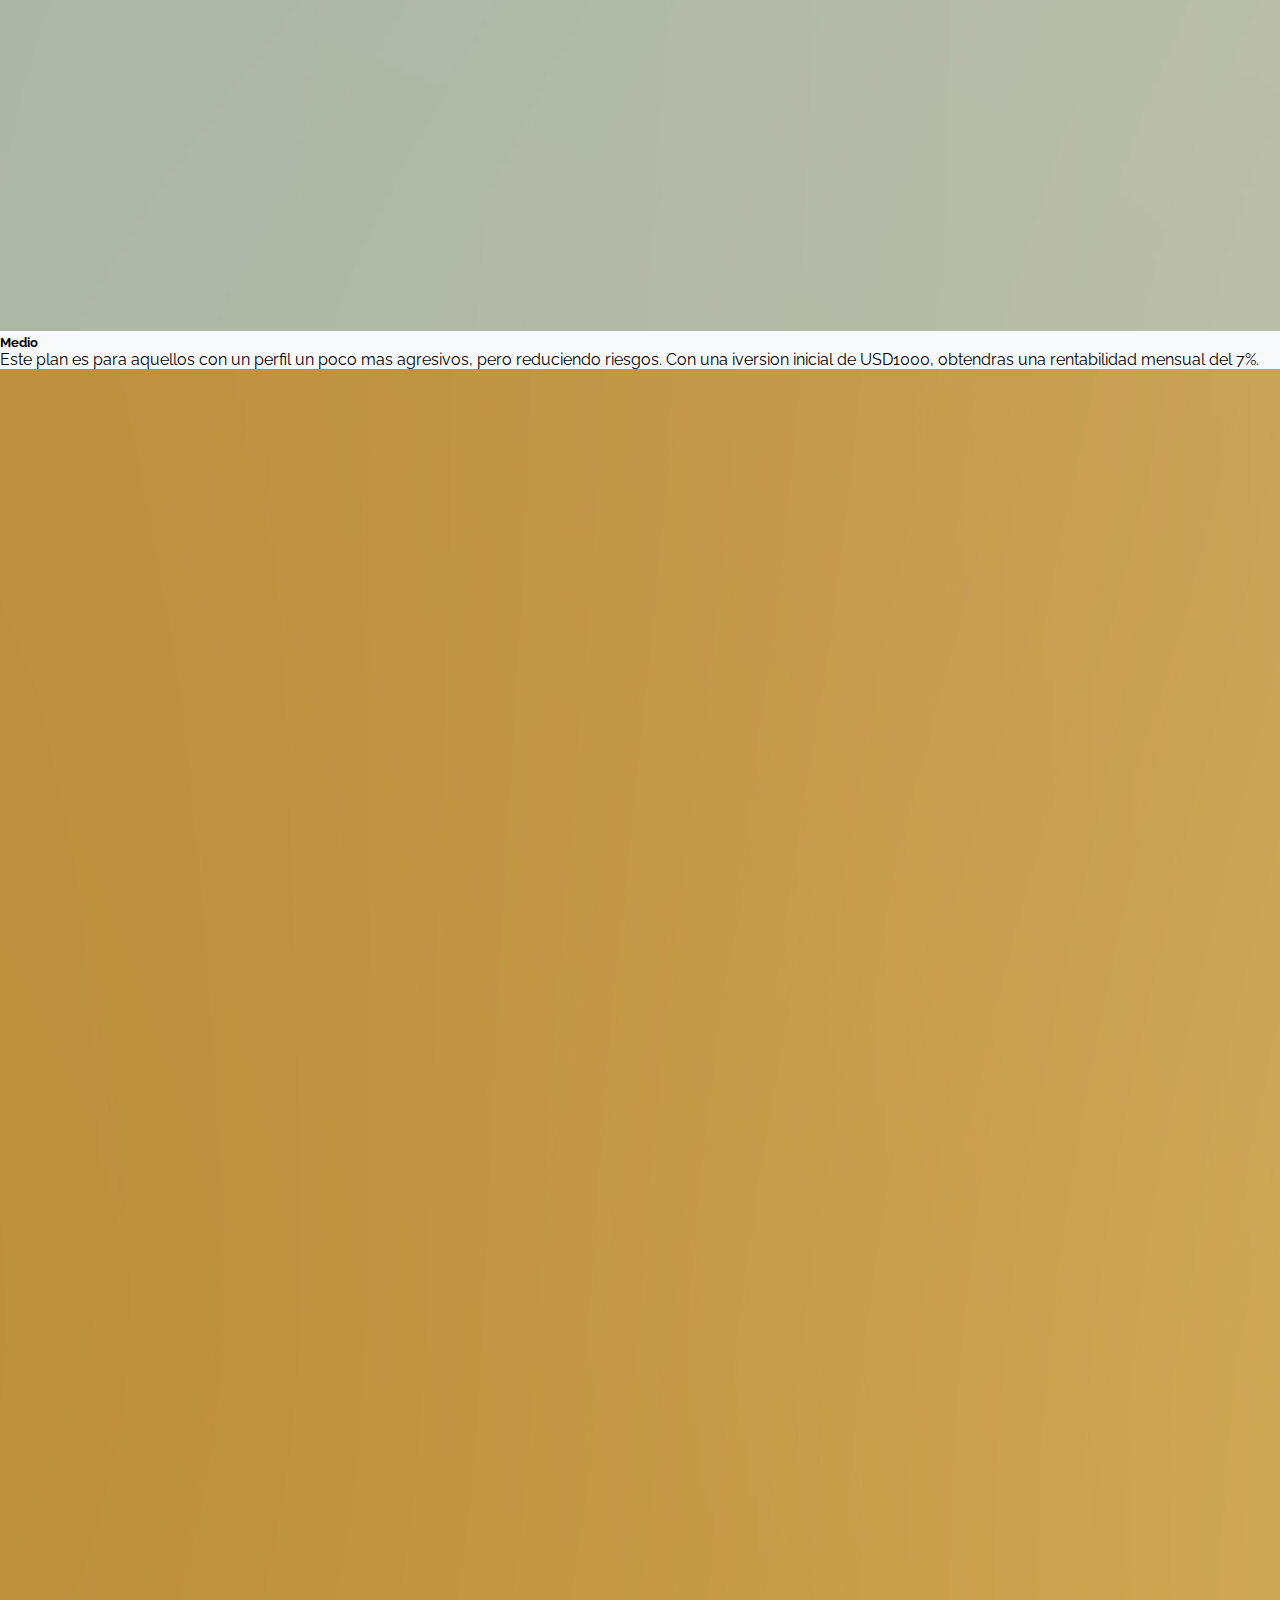
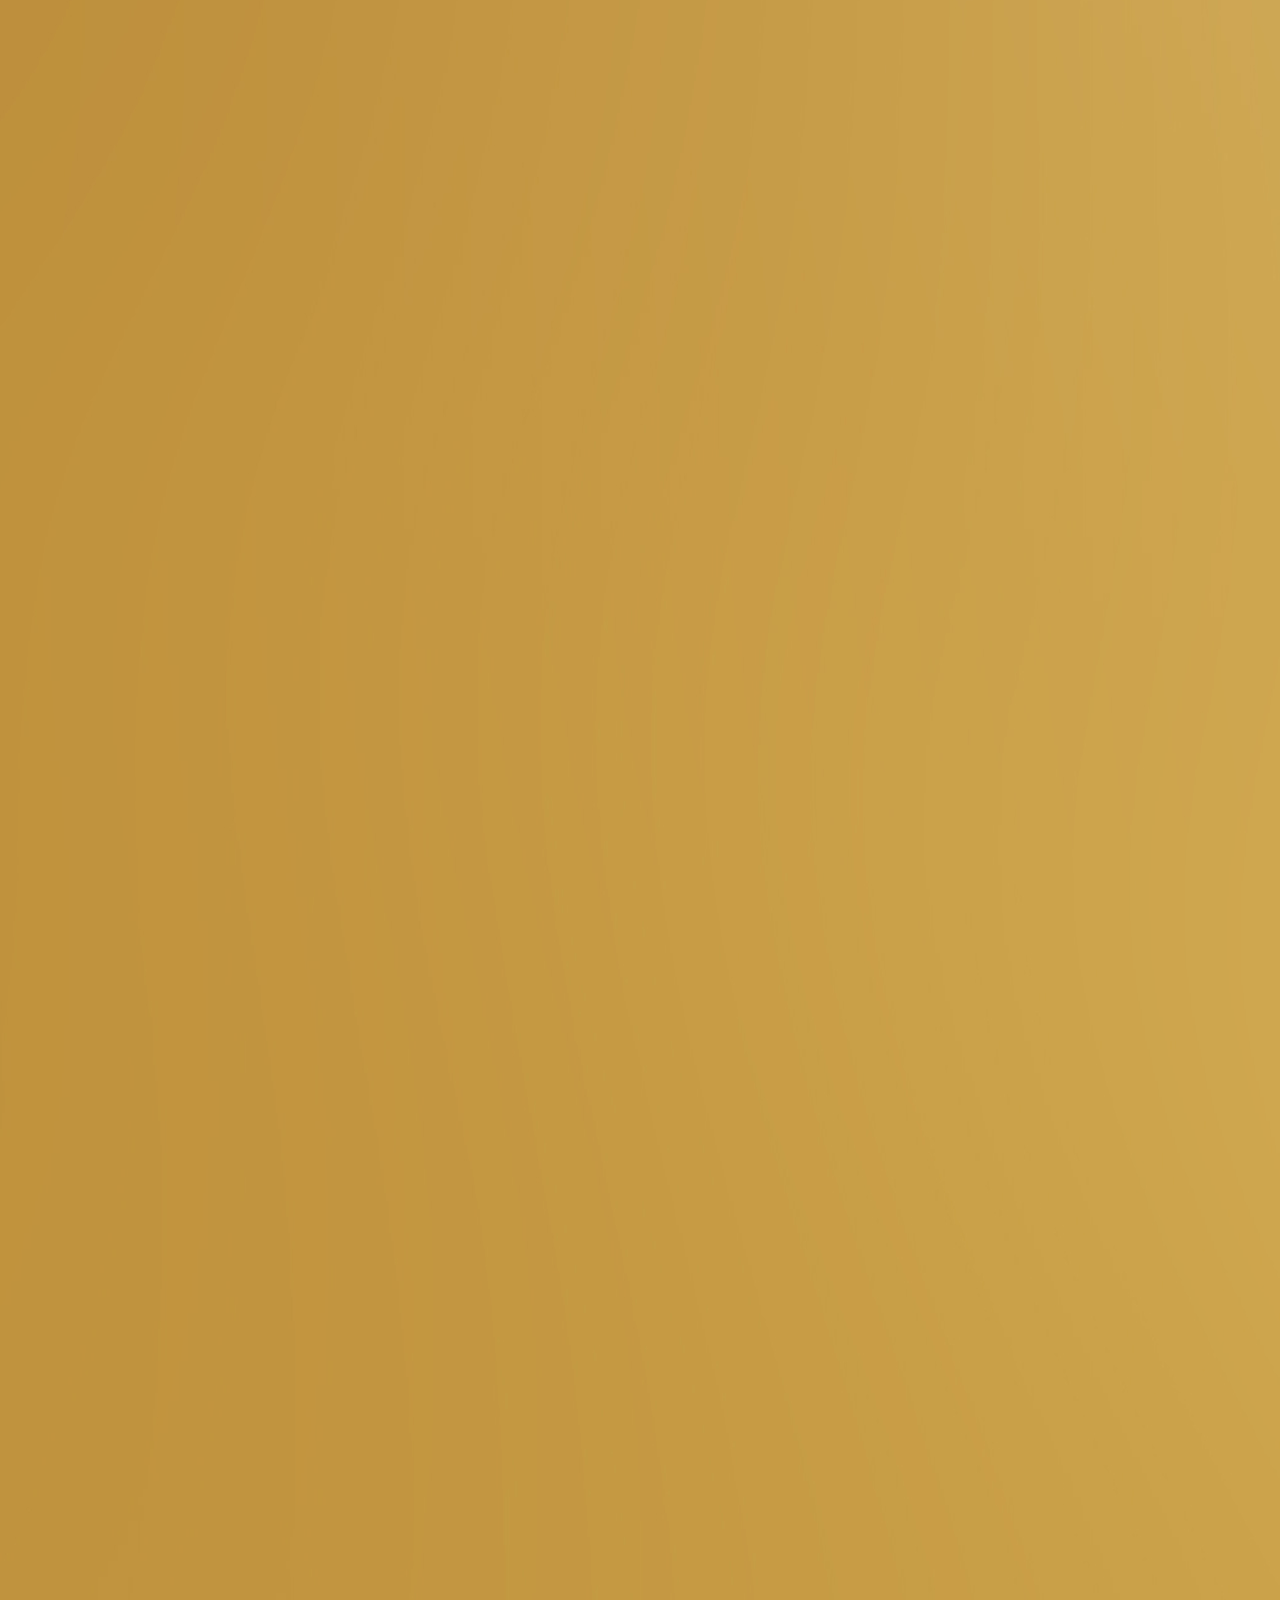
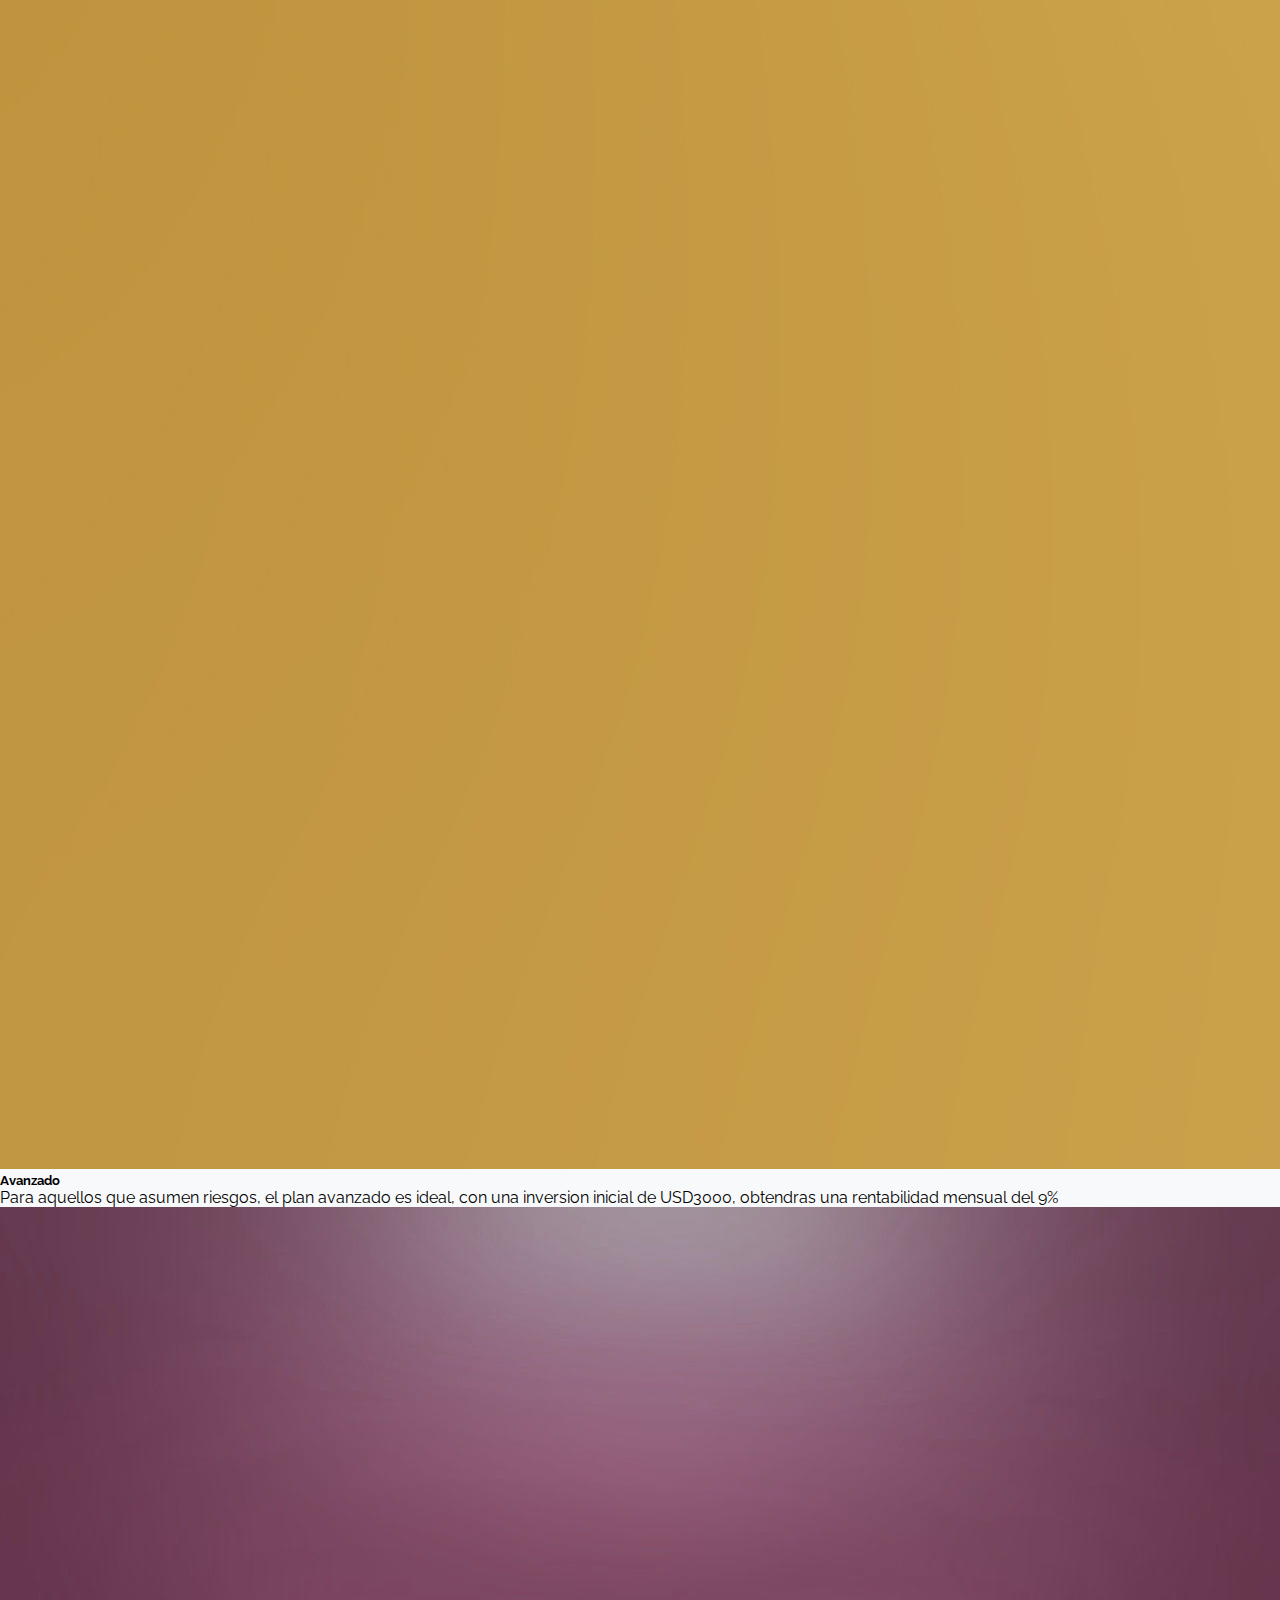
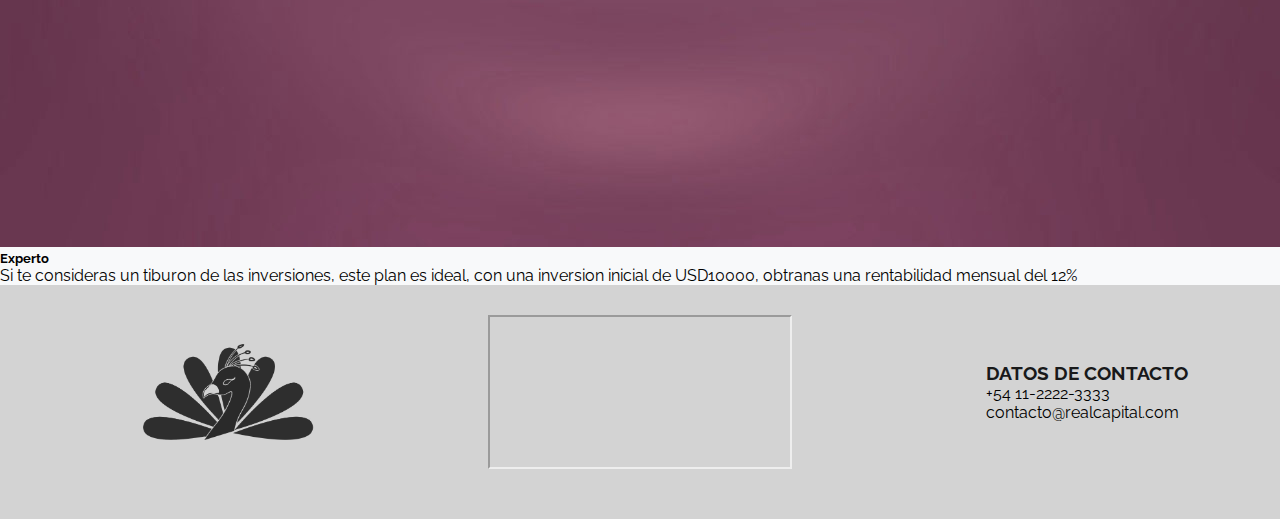
<file: planes.html>
<!doctype html>
<html lang="en">
<head>
    <!-- Required meta tags -->
    <meta charset="utf-8">
    <meta name="viewport" content="width=device-width, initial-scale=1">
    <meta name="description" content="Conoce mas sobre las inversiones, que te harán ganar.">
    <meta name="keywords" content="ganancia, win-win, inversiones, dolares, rentabilidad,bajo riesgo, poca inversion">

    <!-- Bootstrap CSS -->
    <link href="https://cdn.jsdelivr.net/npm/bootstrap@5.1.3/dist/css/bootstrap.min.css" rel="stylesheet" integrity="sha384-1BmE4kWBq78iYhFldvKuhfTAU6auU8tT94WrHftjDbrCEXSU1oBoqyl2QvZ6jIW3" crossorigin="anonymous">
    <!-- Personal CSS -->
    <link rel="stylesheet" href="/css/style.css">
    <!--Fuente Google-->
    <link rel="preconnect" href="https://fonts.googleapis.com">
    <link rel="preconnect" href="https://fonts.gstatic.com" crossorigin>
    <link href="https://fonts.googleapis.com/css2?family=Raleway:ital,wght@0,100;0,200;0,300;0,900;1,100;1,200&display=swap" rel="stylesheet">

<!-- INDEX -->
<title>Real Capital - Conoce los planes</title>
</head>
<body>
    <div Class="grdiPrincipal">
        <div class="whatsapp">
            <a href="https://wa.link/k457yy" target="blank"><img  src="../img/wapLogo.png" width="50px"></a>
        </div>
            <header class="header">
            <!--Menú-->
                <nav class="navbar navbar-expand-lg navbar-light bg-light menu">
                    <div class="container-fluid">
                        <div class="ps-3">
                            <a class="navbar-brand" href="index.html">
                                <img src="../img/logo.png" alt="logo" width="120" height="70"class="logo_mobile">
                            </a>
                        </div>                        
                        <button class="navbar-toggler" type="button" data-bs-toggle="collapse" data-bs-target="#navbarNavAltMarkup" aria-controls="navbarNavAltMarkup" aria-expanded="false" aria-label="Toggle navigation">
                            <span class="navbar-toggler-icon"></span>
                            </button>
                        <div class="collapse navbar-collapse justify-content-end" id="navbarNavAltMarkup" >
                            <a class="navbar-brand" href="index.html">
                                Real Capital
                            </a>
                            <ul class="navbar-nav pe-4">
                                <li class="nav-item">
                                    <a class="nav-link" aria-current="page" href="index.html">Inicio</a>
                                </li>
                                <li class="nav-item">
                                    <a class="nav-link" href="about.html">Sobre nosotros</a>
                                </li>
                                <li class="nav-item">
                                    <a class="nav-link active" href="planes.html">Planes</a>
                                </li>
                                <li class="nav-item">
                                    <a class="nav-link" href="contacto.html">Contacto</a>
                                </li>
                                <li class="nav-item dropdown">
                                    <a class="nav-link dropdown-toggle" href="#" id="navbarDropdown" role="button" data-bs-toggle="dropdown" aria-expanded="false">Mi cuenta</a>
                                <ul class="dropdown-menu dropdown-menu-end" aria-labelledby="navbarDropdown">
                                    <li><a class="dropdown-item" href="login.html" target="_blank">Iniciar sesion</a></li>
                                    <li><hr class="dropdown-divider"></li>
                                    <li><a class="dropdown-item" href="login.html">Registrarme</a></li>
                                </ul>
                                </li>
                            </ul>
                        </div>
                    </div>
                </nav>
            </header>
            <section class="planes">
                <h2 class="p-3 mt-3">PLANES DE INVERSION</h2>
                <div class="row row-cols-1 row-cols-sm-2 g-3 m-5 p-3">
                    <div class="col">
                        <div class="card">
                        <img src="../img/plan_bronce.jpg" class="card-img-top" alt="card-grid-image">
                        <div class="card-body">
                            <h5 class="card-title">Basico</h5>
                            <p class="card-text">Un plan ideal para aquellas personas conservadoras. Con una inversion incial de USD600, podes obtener una rentabilidad mensual del 5%.</p>
                        </div>
                        </div>
                    </div>
                    <div class="col">
                        <div class="card">
                        <img src="../img/plan_plata.jpg" class="card-img-top" alt="card-grid-image">
                        <div class="card-body">
                            <h5 class="card-title">Medio</h5>
                            <p class="card-text">Este plan es para aquellos con un perfil un poco mas agresivos, pero reduciendo riesgos.
                            Con una iversion inicial de USD1000, obtendras una rentabilidad mensual del 7%. 
                            </p>
                        </div>
                        </div>
                    </div>
                    <div class="col">
                        <div class="card">
                        <img src="../img/plan_oro.jpg" class="card-img-top" alt="card-grid-image">
                        <div class="card-body">
                            <h5 class="card-title">Avanzado</h5>
                            <p class="card-text">Para aquellos que asumen riesgos, el plan avanzado es ideal, con una inversion inicial de USD3000, obtendras una rentabilidad mensual del 9%</p>
                        </div>
                        </div>
                    </div>
                    <div class="col">
                        <div class="card">
                        <img src="../img/plan_premium2.jpg" class="card-img-top" alt="card-grid-image">
                        <div class="card-body">
                            <h5 class="card-title">Experto</h5>
                            <p class="card-text">Si te consideras un tiburon de las inversiones, este plan es ideal, con una inversion inicial de USD10000, obtranas una rentabilidad mensual del 12%</p>
                        </div>
                        </div>
                    </div>
                    </div>
            </section>
            <footer>
                <div class="footerGrid">
                    <img src="../img/logo.png" alt="logo"width = "40%" class="logo">
                    <iframe src="https://www.google.com/maps/embed?pb=!1m18!1m12!1m3!1d13138.183464832659!2d-58.38230538189882!3d-34.59035585458859!2m3!1f0!2f0!3f0!3m2!1i1024!2i768!4f13.1!3m3!1m2!1s0x95bccab6fb9fda31%3A0xc63b4bf37c945929!2sRetiro%2C%20CABA!5e0!3m2!1ses-419!2sar!4v1634530298566!5m2!1ses-419!2sar" loading="lazy" class="mapa"></iframe>
                        <div class="datos">
                            <ul>
                                <h3>DATOS DE CONTACTO</h3>
                                <li><a href="#">+54 11-2222-3333</a></li>
                                <li><a href="#">contacto@realcapital.com</a></li>
                            </ul>
                        </div>
                </div>
            </footer>
</div>
    <!-- Option 1: Bootstrap Bundle with Popper -->
    <script src="https://cdn.jsdelivr.net/npm/bootstrap@5.1.3/dist/js/bootstrap.bundle.min.js" integrity="sha384-ka7Sk0Gln4gmtz2MlQnikT1wXgYsOg+OMhuP+IlRH9sENBO0LRn5q+8nbTov4+1p" crossorigin="anonymous"></script>
</body>
</html>
</file>
<file: css/style.css>
*{
margin: 0;
}
body{
    background-color: #F8F9FA;
    font-family: 'Raleway', sans-serif;
}
/*whatsapp*/
.whatsapp{
    position: fixed;
    bottom: 50px;
    right: 50px;
    width: 50px;
    height: 50px;
    z-index: 1;
}
/*header*/
.header{
    background-color: #ffff;
    background-size: cover ;
    background-position-y: 0;
    padding: 0px;
}
.header h1{
    color: #26a1ff;
    text-align: left;
    font-size: 200%;
}
.header h2{
    color: #212324;
    font-weight: 500;
}
.menu{
    grid-column: 1/-1;
    justify-content: end;
}
.aboutus p{
    color: #212324;
    padding: 50px 50px 100px 50px;
    font-style: normal;
    font-size: 22px;
}
h3{
    color: #18191a;
}
/*Banner*/
.sectionBanner{
    height: 90vh;
    background-image: url(../img/agente.png);
    background-repeat: no-repeat;
    background-size: contain;
    background-position-x: 90%;
}
.sectionBanner .titulo p{
    color: royalblue;
    font-size: 70px;
    font-weight: bold;
    position: relative;
    z-index: 1;
    top: 150px;
    left: 10px;
}
.slogan p{
    font-size: 25px;
    position: relative;
    z-index: 1;
    top: -30px;
    left: 10px;
}

/*¿Por que elegirnos?*/
.aboutus{
    padding: 100px;
    z-index: 3;
    top: 170px;
}
/*formulario*/
.fondoFormulario{
    vertical-align: auto;
    text-align: center;
    width: auto;
    padding: 20px 20px ;
    background-color: lightslategray;
}
/*Footer*/
.footer{
    width: 100%;
    padding: 50px 0px;
    background: rgb(77, 77, 77);
    background: cover;
    /*flex*/
    display: flex;
    flex-direction: row;
    justify-content: space-around;
}
.footer ul{
    list-style-type: none;
}
.regForm{
    text-align: center;
    background-color: rgba(211, 211, 211, 0.295);
    padding: 10px;
    margin: 10px;
    color: white;
}
.datos ul{
    list-style-type: none;
}
.datos ul li a{
    color: black;
    text-decoration: none;
}
/*Grid*/
.gridPrincipal {
    width: 100%;
    max-width: 2000px;
    display: grid;
    grid-template-columns: 1fr 1fr 1fr;
    grid-column: 1/4;
}

.gridPrincipal .header{
    grid-column-start: 1;
    grid-column-end: -1;
}
.gridPrincipal .header nav{
    grid-column-start: 1;
    grid-column-end: -1;
}
.gridPrincipal .contenido{
    grid-column: 1/-1;
    padding: 5px;
}
.gridPrincipal .section_aboutus{
    background-color: #F8F9FA;
    grid-column: 1/-1;
}
.gridPrincipal .section_aboutus h2{
    text-align: center;
    margin-top: 20px;
    font-weight: 600;
}
.planes h2{
    text-align: center;
}
.gridPrincipal .planes:hover{
    background-color: lightcyan;
}
.logonav{
    justify-content: start;
    padding-left: 10px;
}
/* BANNER PRINCIPAL */
.gridPrincipal .contenido .sectionBanner{
    grid-column-start: 1;
    grid-column-end: 2;
    width: 100%;
    /* height: 800px; */
}

/* FOOTER */
.footerGrid {
    width: 100%;
    max-width: 2000px;
    display: grid;
    grid-template-columns: 1fr 1fr 1fr;
    grid-column: 1/4;
    align-items: center;
    padding-bottom: 50px;
    padding-top: 30px;
    background-color: lightgray;
}

.footerGrid .logo{
    grid-column: 1;
    padding-left: 30px;
    justify-self: center;
    opacity: 80%;
}

.footerGrid .mapa{
    grid-column: 2;
    justify-self: center;
}
.footerGrid .datos{
    grid-column: 3;
    justify-self: center;
}
.formContacto h4{
    text-align: center;
    padding: 20px;
    font-size: 35px;
    color: black;
    font-weight: 500;
}

/* Pagina login*/
.login{
    width: 100%;
    height: 100vh;
    max-width: 2000px;
    display: grid;
    grid-template-columns: 35% 65%;
}
.login .botones{
    grid-column: 1/2;
    margin-top: 20%;
}
.login  .botones h2{
    font-size: 40px;
    text-align: center;
}
.login .back{
    grid-column: 2/3;
    color: #26a1ff;
    background-image: url(../img/chica_editado.jpg);
    background-size: cover;
}
/* Sobre nosotros */
.section_aboutus{
    padding: 50px;
    font-size: 19px;
    margin-bottom: 20px;
}
.section_aboutus h2{
    margin: 20px;
}

/* pagina my_account */
.user_grid{
    width: 100%;
    max-width: 2000px;
    display: grid;
    grid-template-columns: 1fr 1fr 1fr;
    grid-column: 1/4;
    align-items: center;
    border: 1px;
    border-color: black;
}
.user_header{
    grid-column: 1/-1;
    text-align: center;
    padding: 50px;
}
.user_rrss{
    display: grid;
    grid-template-columns: 45% 10% 45%;
    grid-column: 1/-1;
    margin-bottom: 50px;
    text-align: center;
}
.user_botones{
    grid-column: 2/3;
    padding-bottom: 0px;
    margin:50px;
}
.user_rrss .logo1{
    grid-column: 1/2;
    text-align: end;
}
.user_rrss .logo2{
    grid-column: 2/3;
}
.user_rrss .logo3{
    grid-column: 3/4;
    text-align: start;
}
.user_inversion{
    grid-column: 1/-1;
    display: grid;
    grid-template-columns: 1fr 1fr 1fr;
    text-align: center;
    background-color: rgb(214, 214, 214);
    padding: 20px;
    font-size: 30px;
}
@media screen and (max-width: 780px){
    body{
        background: linear-gradient(#F8F9FA , rgba(241, 241, 241, 0.795));
    }
    .gridPrincipal.header{
        grid-column: 1/-1;
    }
    .logo_mobile{
        width: 80px;
        height: 50px;
    }
    .gridPrincipal .contenido {
        grid-column: 1/-1;
    }
    .sectionBanner{
        grid-column: 1/-1;
        background-image: url(../img/agente.png);
        background-position-x: 70%;
        background-position-y: 90%;
        background-size: 200px;
        /* background: linear-gradient(#F8F9FA , rgba(241, 241, 241, 0.795)); */
    }
    .sectionBanner .titulo p{
        top: 30px;
        font-size: 40px;
    }
    .sectionBanner .slogan p{
        font-size: 15px;
        top: 30px;
    }
    .aboutus{
        grid-column: 1/-1;
        padding: 30px;
    }
    .aboutus p{
        padding: 10px;
        font-size: medium;
    }
    .aboutus h2{
        font-size: normal;
    }
    .footerGrid {
        width: 100%;
        max-width: 2000px;
        display: grid;
        grid-template-columns: 1fr;
        padding-bottom: 50px;
        padding-top: 10px;
    }
    .footerGrid .logo{
        grid-column: 1;
        padding: 25px;
    }
    .footerGrid .mapa{
        grid-column: 1;
        padding: 0px;
    }
    .footerGrid .datos{
        grid-column: 1;
        padding: 25px;
        justify-self: center;
        justify-items: center;
        text-decoration: none;
    }
    .section_aboutus{
        padding: 50px;
        font-size: 14px;
        margin-bottom: 20px;
    }
    /* login */
    .login{
        width: 100%;
        height: 100vh;
        max-width: 2000px;
        display: grid;
        grid-template-columns: 1fr;
    }
    .login .back{
        background: none;
    }

    /* my_account responsive */
    .user_grid{
        width: 100%;
        display: grid;
        grid-template-columns: 1fr 1fr 1fr;
        grid-column: 1/4;
        align-items: center;
    }
    .user_header{
        grid-column: 1/-1;
        text-align: center;
    }
    .user_rrss{
        display: grid;
        grid-template-columns: 30% 30% 30%;
        grid-column: 1/-1;
        margin: 0px;

        text-align: center;
    }
    .user_botones{
        grid-column: 2/3;
        margin:30px;
    }
    .user_rrss .logo1{
        grid-column: 1/2;
        text-align: end;
    }
    .user_rrss .logo2{
        grid-column: 2/3;
    }
    .user_rrss .logo3{
        grid-column: 3/4;
        text-align: start;
    }
    .user_inversion{
        grid-column: 1/-1;
        display: grid;
        grid-template-columns: 1fr;
        font-size: 20px;
        text-align: center;
        background-color: rgb(214, 214, 214);
    }
}
</file>
